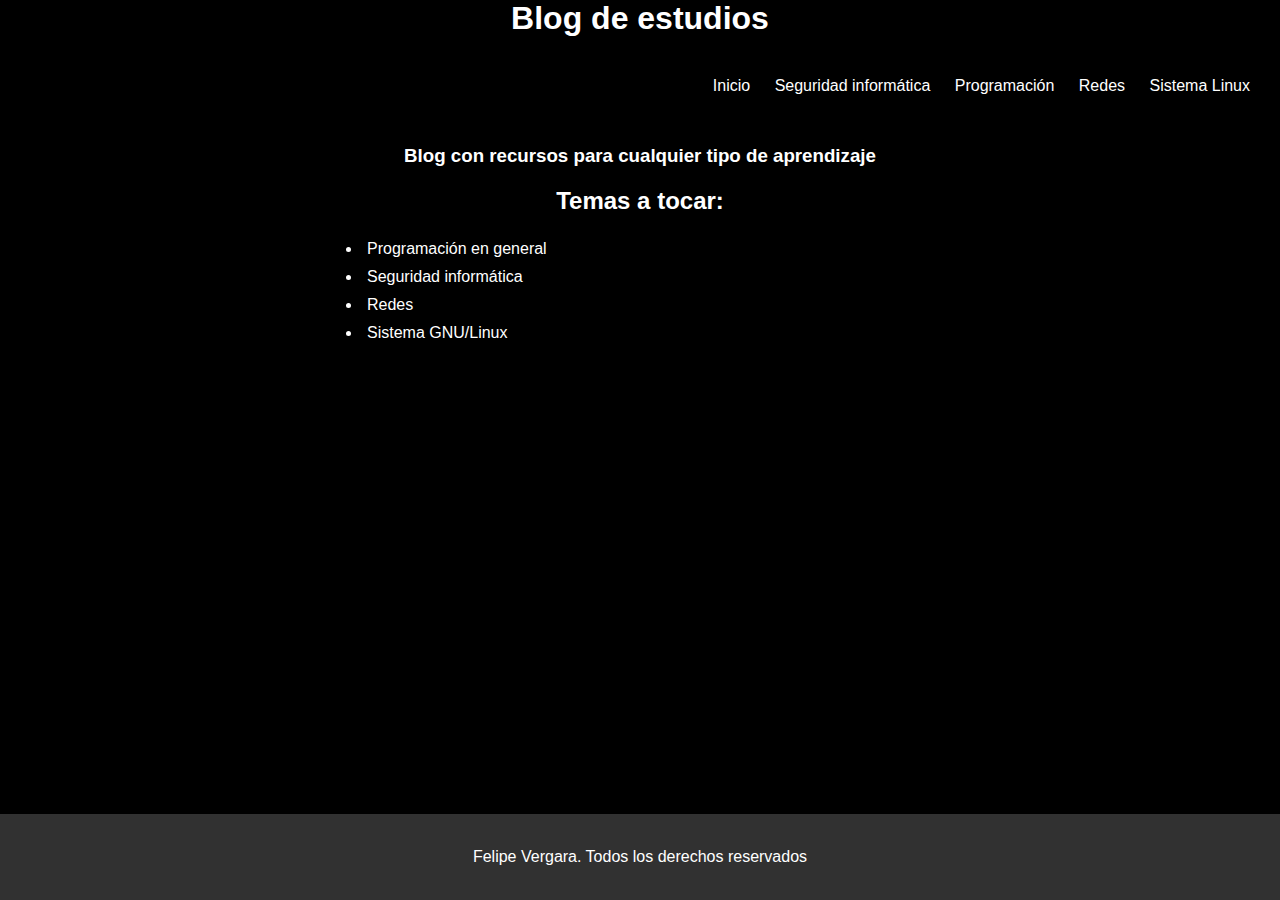
<file: Blog-personal/index.html>
<!DOCTYPE html>
<html lang="en">
<head>
    <meta charset="UTF-8">
    <meta name="viewport" content="width=device-width, initial-scale=1.0">
    <link rel="stylesheet" href="styles.css">
    <title>Blog</title>
</head>
<body>

    <header class="header__index">
        <div class="div__index">
            <h1>Blog de estudios</h1>
        </div>
    </header>

    <head>
        <div class="div__nav">
            <nav>
                <ul class="ul__nav">

                    <li>
                        <a href="index.html">Inicio</a>
                    </li>
                    <li>
                        <a href="seguridad.html">Seguridad informática</a>
                    </li>
                    <li>
                        <a href="programacion.html">Programación</a>
                    </li>
                    <li>
                        <a href="redes.html">Redes</a>
                    </li>
                    <li>
                        <a href="linux.html">Sistema Linux</a>
                    </li>

                </ul>
            </nav>
        </div>
    </head>

    <main class="main__index">

        <h3>Blog con recursos para cualquier tipo de aprendizaje</h3> 

        <h2>Temas a tocar:</h2>

        <section class="section__index">
            <ul>
                <li>Programación en general</li>
                <li>Seguridad informática</li>
                <li>Redes</li>
                <li>Sistema GNU/Linux</li>
            </ul>
        </section>

    </main>

    <footer class="footer">
        <p>Felipe Vergara. Todos los derechos reservados</p>
    </footer>

</body>
</html>
</file>
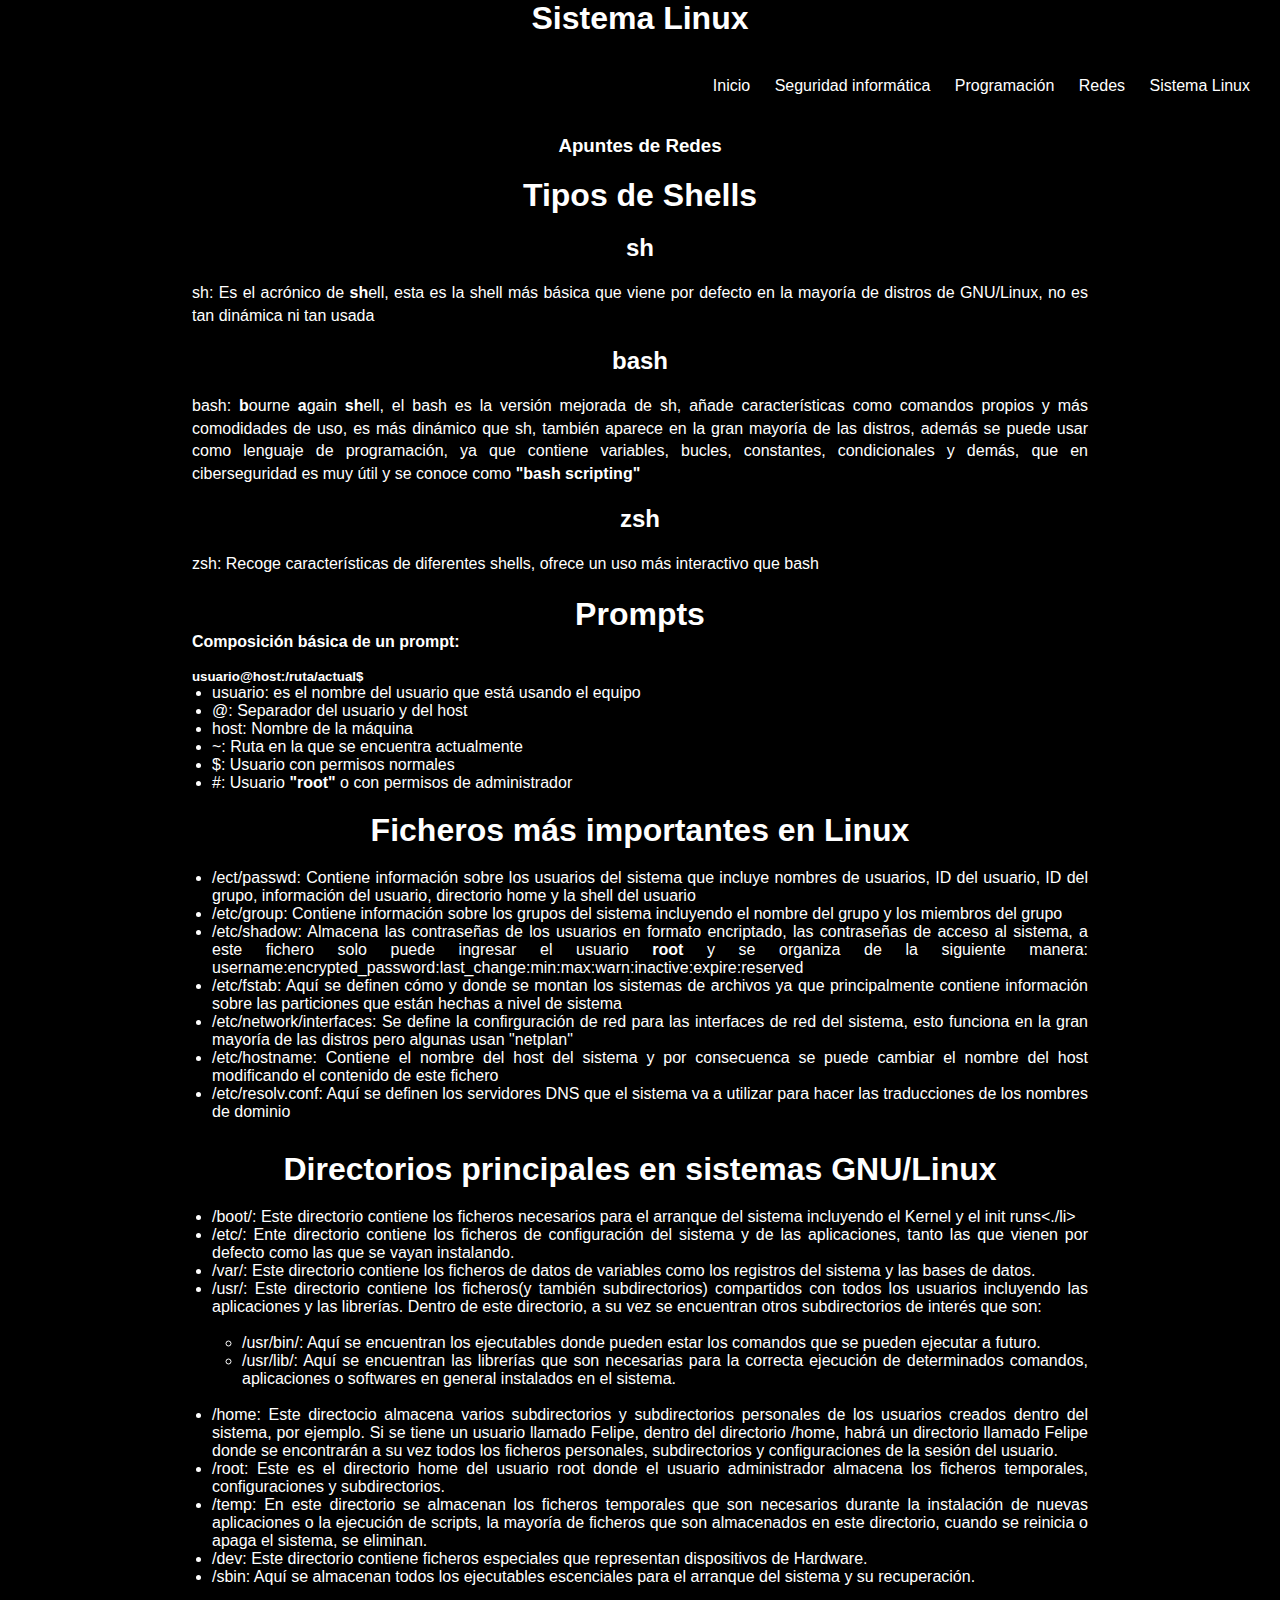
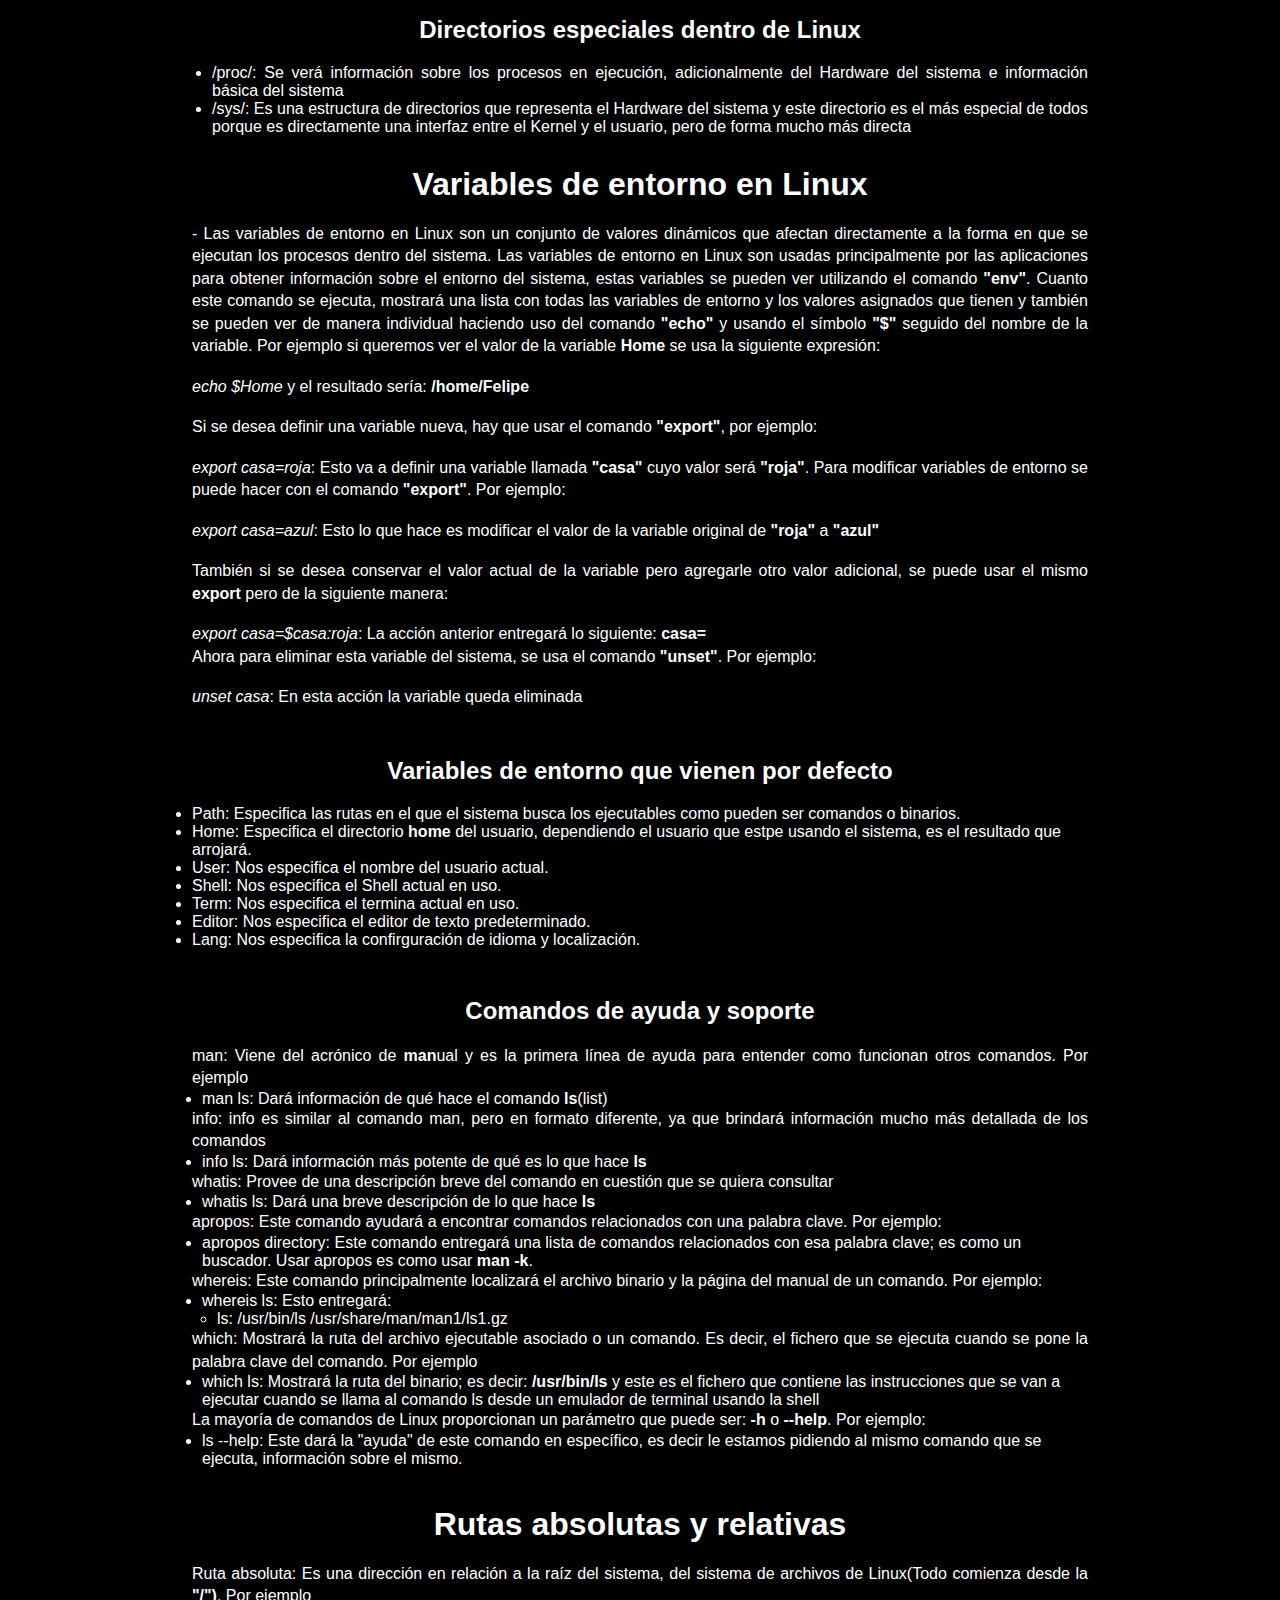
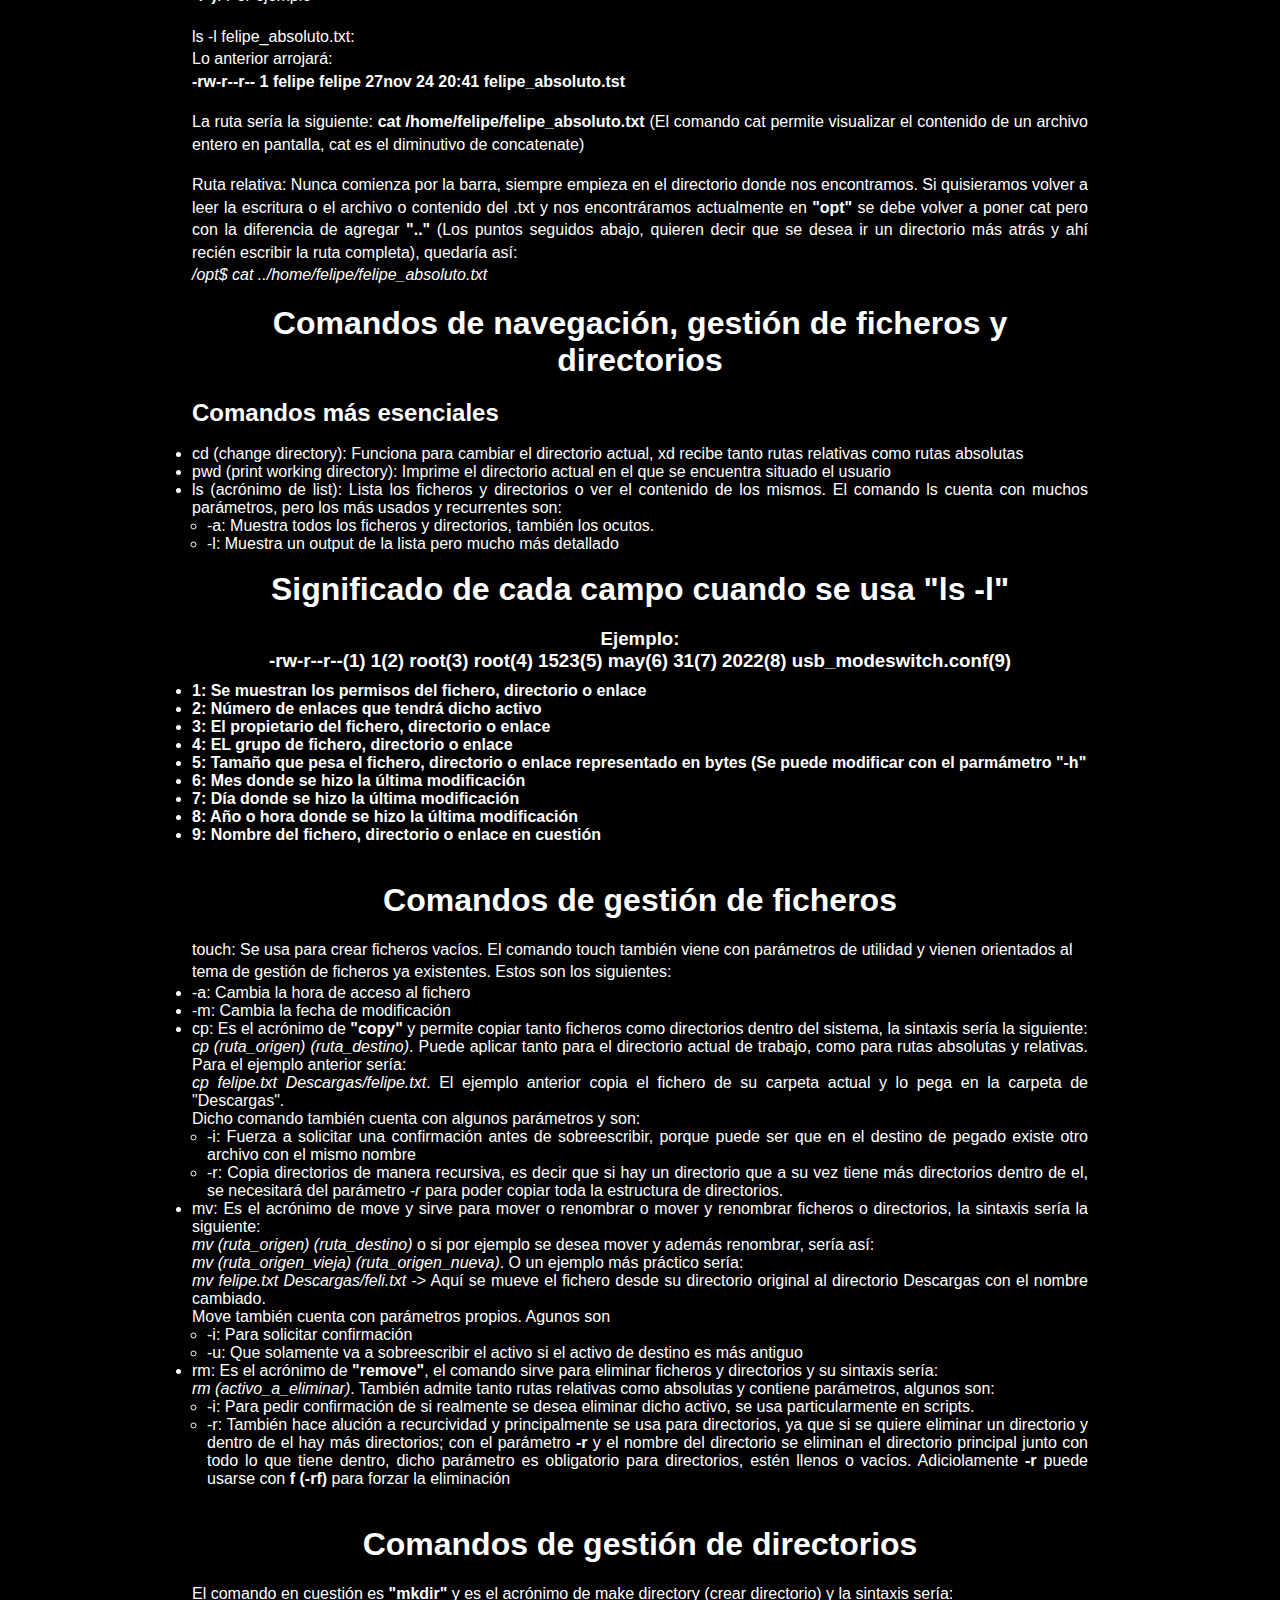
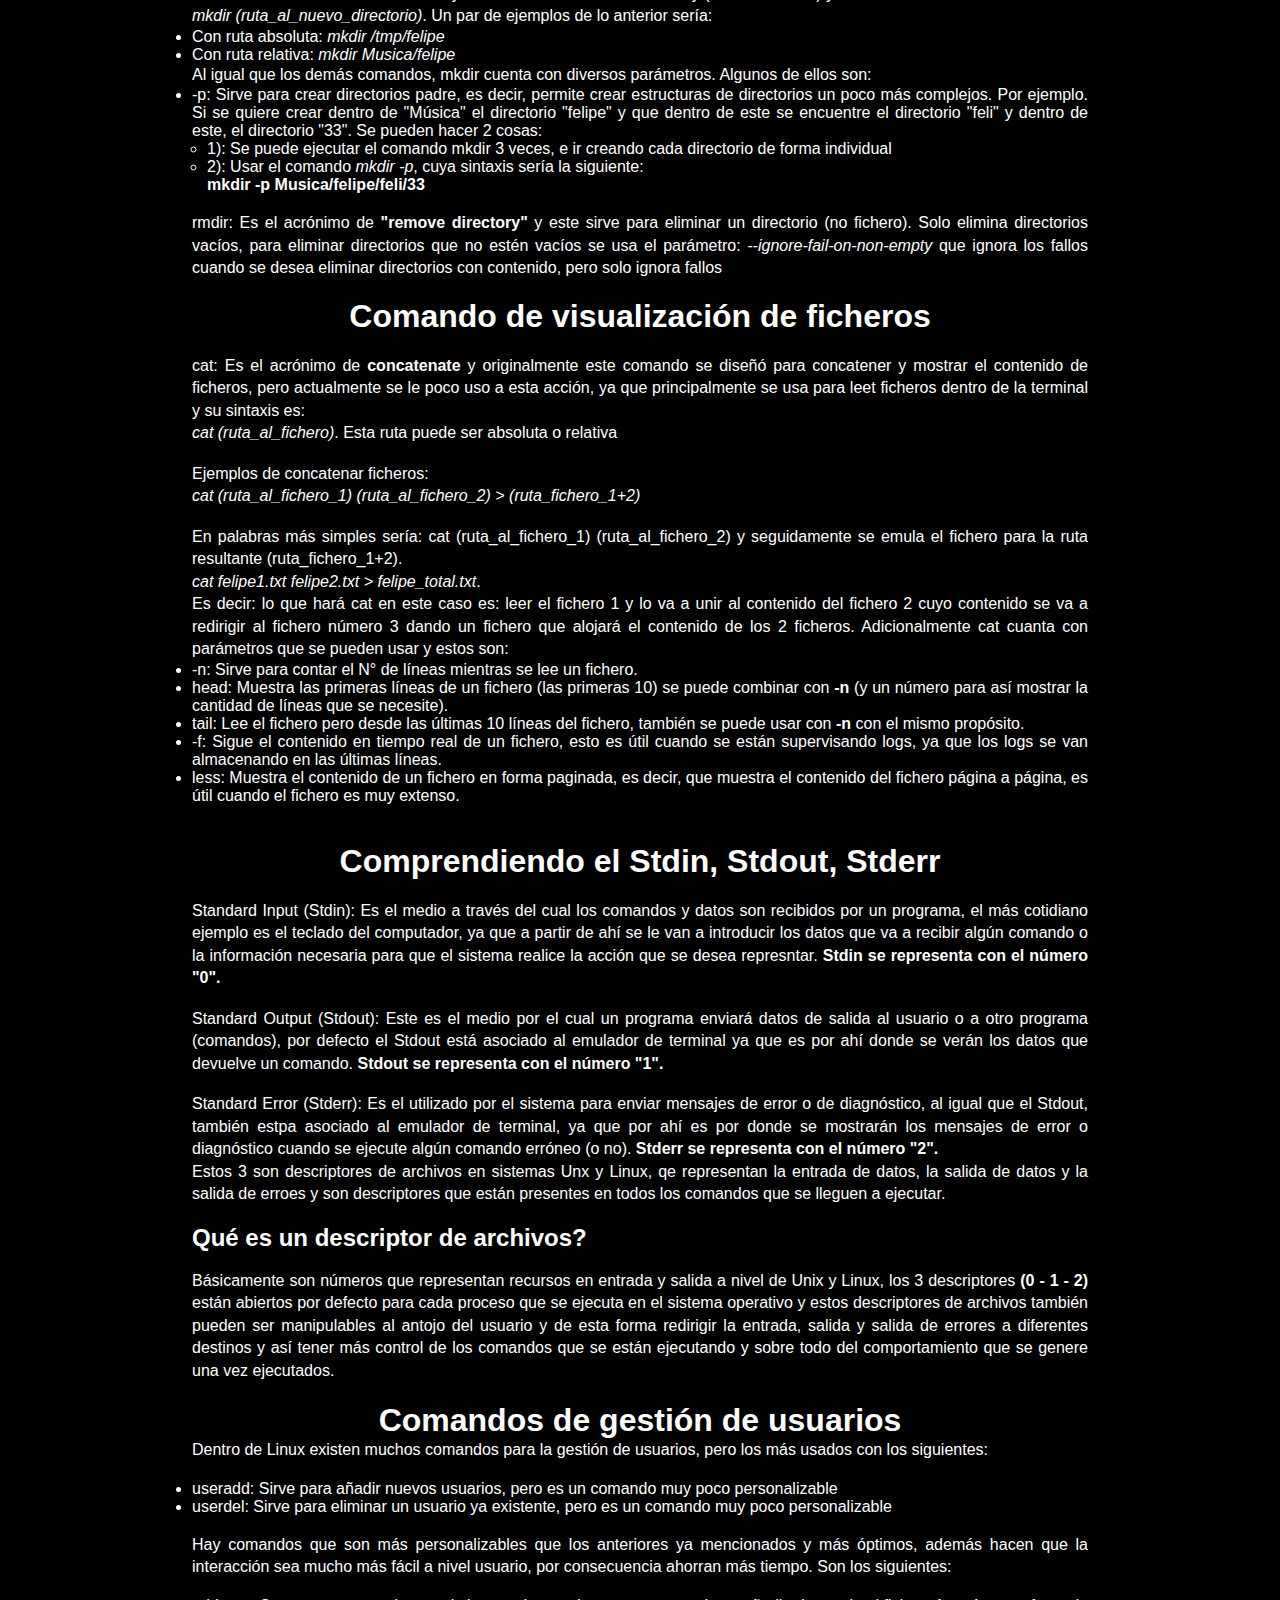
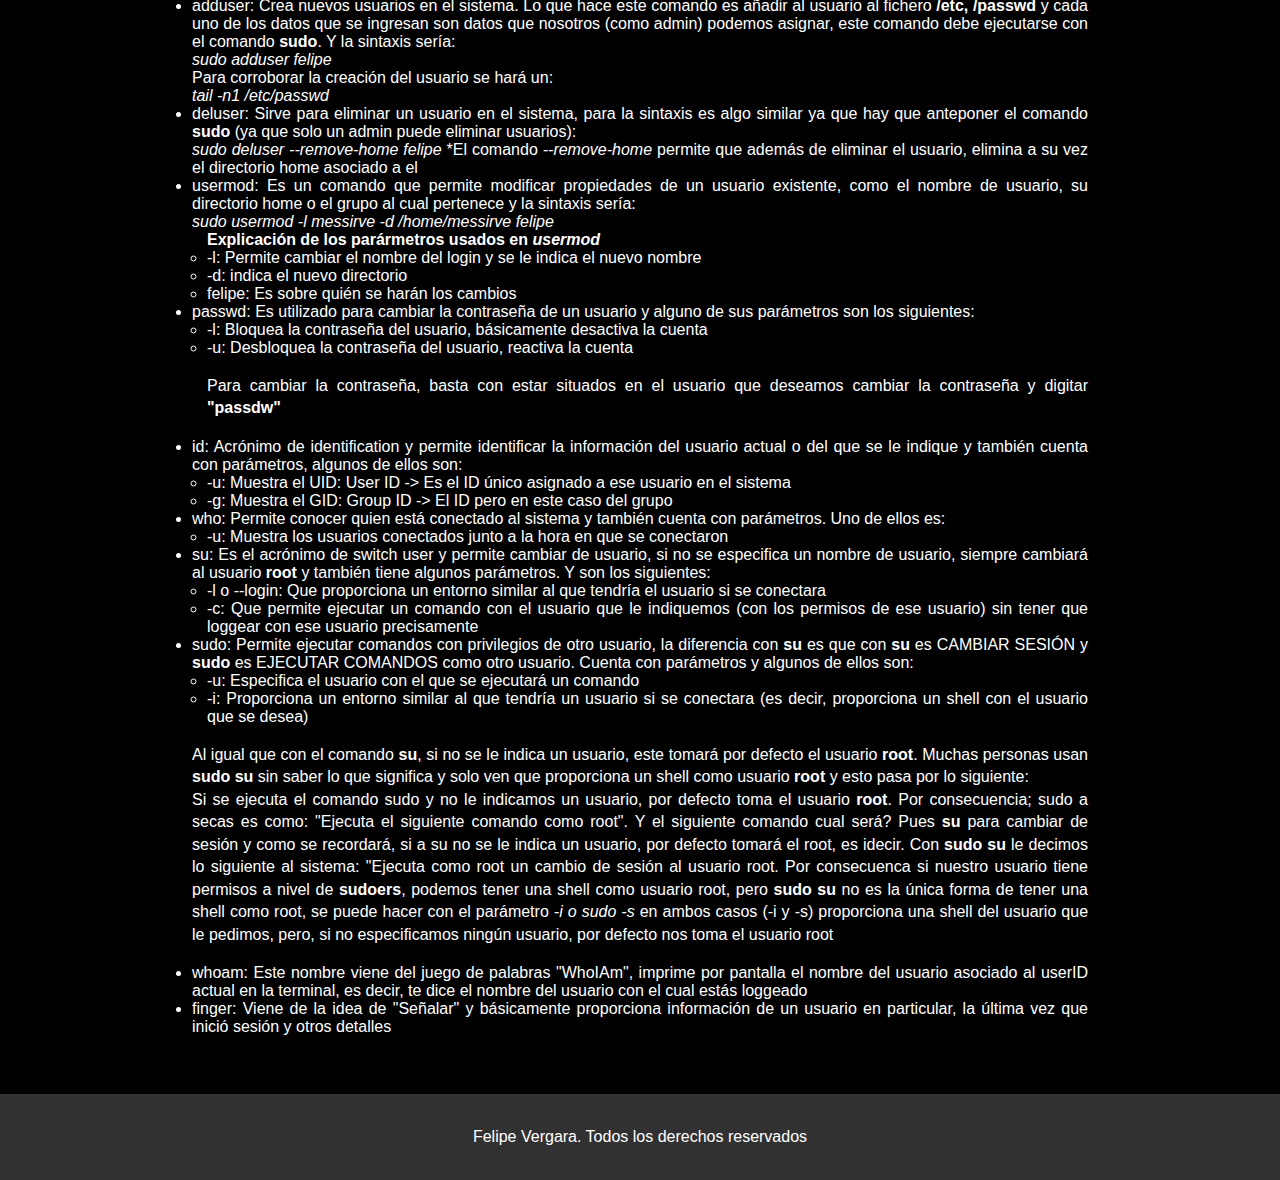
<file: Blog-personal/linux.html>
<!DOCTYPE html>
<html lang="en">
<head>
    <meta charset="UTF-8">
    <meta name="viewport" content="width=device-width, initial-scale=1.0">
    <link rel="stylesheet" href="styles.css">
    <title>Document</title>
</head>
<body>
    
    <header class="header__linux">
        <div class="div__linux">
            <h1>Sistema Linux</h1>
        </div>
    </header>

    <head>
        <div class="div__nav">
            <nav>
                <ul class="ul__nav">

                    <li>
                        <a href="index.html">Inicio</a>
                    </li>
                    <li>
                        <a href="seguridad.html">Seguridad informática</a>
                    </li>
                    <li>
                        <a href="programacion.html">Programación</a>
                    </li>
                    <li>
                        <a href="redes.html">Redes</a>
                    </li>
                    <li>
                        <a href="linux.html">Sistema Linux</a>
                    </li>

                </ul>
            </nav>
        </div>
    </head>

    <main class="main__linux">

        <h3>Apuntes de Redes</h3>

        <div class="div__container-shells">

            <div class="div__container-tipos-shells">
                <h1>Tipos de Shells</h1>
                <h2 class="div__title-shell">sh</h2>
                <p>sh: Es el acrónico de <b>sh</b>ell, esta es la shell más básica que viene por defecto en la mayoría de distros de GNU/Linux, no es tan dinámica ni tan usada</p>
            </div>

            <div class="div__container-tipos-shells">
                <h2 class="div__title-shell">bash</h2>
                <p>bash: <b>b</b>ourne <b>a</b>gain <b>sh</b>ell, el bash es la versión mejorada de sh, añade características como comandos propios y más comodidades de uso, es más dinámico que sh, también aparece en la gran mayoría de las distros, además se puede usar como lenguaje de programación, ya que contiene variables, bucles, constantes, condicionales y demás, que en ciberseguridad es muy útil y se conoce como <b>"bash scripting"</b></p>
            </div>

            <div class="div__container-tipos-shells">
                <h2 class="div__title-shell">zsh</h2>
                <p>zsh: Recoge características de diferentes shells, ofrece un uso más interactivo que bash</p>
            </div>

        </div>

        <section class="section__prompt">
            <div class="section__container-prompt">
                <h1>Prompts</h1>
                <h4>Composición básica de un prompt:</h4><br/>
                <h5>usuario@host:/ruta/actual$</h5>
                <ul>
                    <li>usuario: es el nombre del usuario que está usando el equipo</li>
                    <li>@: Separador del usuario y del host</li>
                    <li>host: Nombre de la máquina</li>
                    <li>~: Ruta en la que se encuentra actualmente</li>
                    <li>$: Usuario con permisos normales</li>
                    <li>#: Usuario <b>"root"</b> o con permisos de administrador</li>
                </ul>
            </div>
        </section>

        <section class="section__ficheros">
            <div class="section__container-ficheros">
                <h1>Ficheros más importantes en Linux</h1>
                <ul>
                    <li>/ect/passwd: Contiene información sobre los usuarios del sistema que incluye nombres de usuarios, ID del usuario, ID del grupo, información del usuario, directorio home y la shell del usuario</li>
                    <li>/etc/group: Contiene información sobre los grupos del sistema incluyendo el nombre del grupo y los miembros del grupo</li>
                    <li>/etc/shadow: Almacena las contraseñas de los usuarios en formato encriptado, las contraseñas de acceso al sistema, a este fichero solo puede ingresar el usuario <b>root</b> y se organiza de la siguiente manera: username:encrypted_password:last_change:min:max:warn:inactive:expire:reserved</li>
                    <li>/etc/fstab: Aquí se definen cómo y donde se montan los sistemas de archivos ya que principalmente contiene información sobre las particiones que están hechas a nivel de sistema</li>
                    <li>/etc/network/interfaces: Se define la confirguración de red para las interfaces de red del sistema, esto funciona en la gran mayoría de las distros pero algunas usan "netplan"</li>
                    <li>/etc/hostname: Contiene el nombre del host del sistema y por consecuenca se puede cambiar el nombre del host modificando el contenido de este fichero</li>
                    <li>/etc/resolv.conf: Aquí se definen los servidores DNS que el sistema va a utilizar para hacer las traducciones de los nombres de dominio</li>
                </ul>
            </div>
        </section>

        <section class="section__directorios">
            <div class="section__container-directorios">
                <h1>Directorios principales en sistemas GNU/Linux</h1>
                <ul>
                    <li>/boot/: Este directorio contiene los ficheros necesarios para el arranque del sistema incluyendo el Kernel y el init runs<./li>
                    <li>/etc/: Ente directorio contiene los ficheros de configuración del sistema y de las aplicaciones, tanto las que vienen por defecto como las que se vayan instalando.</li>
                    <li>/var/: Este directorio contiene los ficheros de datos de variables como los registros del sistema y las bases de datos.</li>
                    <li>/usr/: Este directorio contiene los ficheros(y también subdirectorios) compartidos con todos los usuarios incluyendo las aplicaciones y las librerías. Dentro de este directorio, a su vez se encuentran otros subdirectorios de interés que son:</li><br/>
                    <ul class="ul__directorios">
                        <li>/usr/bin/: Aquí se encuentran los ejecutables donde pueden estar los comandos que se pueden ejecutar a futuro.</li>
                        <li>/usr/lib/: Aquí se encuentran las librerías que son necesarias para la correcta ejecución de determinados comandos, aplicaciones o softwares en general instalados en el sistema.</li>
                    </ul><br/>
                    <li>/home: Este directocio almacena varios subdirectorios y subdirectorios personales de los usuarios creados dentro del sistema, por ejemplo. Si se tiene un usuario llamado Felipe, dentro del directorio /home, habrá un directorio llamado Felipe donde se encontrarán a su vez todos los ficheros personales, subdirectorios y configuraciones de la sesión del usuario.</li>
                    <li>/root: Este es el directorio home del usuario root donde el usuario administrador almacena los ficheros temporales, configuraciones y subdirectorios.</li>
                    <li>/temp: En este directorio se almacenan los ficheros temporales que son necesarios durante la instalación de nuevas aplicaciones o la ejecución de scripts, la mayoría de ficheros que son almacenados en este directorio, cuando se reinicia o apaga el sistema, se eliminan.</li>
                    <li>/dev: Este directorio contiene ficheros especiales que representan dispositivos de Hardware.</li>
                    <li>/sbin: Aquí se almacenan todos los ejecutables escenciales para el arranque del sistema y su recuperación.</li>
                </ul>
                <h2>Directorios especiales dentro de Linux</h2>
                <ul>
                    <li>/proc/: Se verá información sobre los procesos en ejecución, adicionalmente del Hardware del sistema e información básica del sistema</li>
                    <li>/sys/: Es una estructura de directorios que representa el Hardware del sistema y este directorio es el más especial de todos porque es directamente una interfaz entre el Kernel y el usuario, pero de forma mucho más directa</li>
                </ul>
            </div>
        </section>

        <section class="section__variables">
            <div class="section__container-variables">
                <h1>Variables de entorno en Linux</h1>
                <p>- Las variables de entorno en Linux son un conjunto de valores dinámicos que afectan directamente a la forma en que se ejecutan los procesos dentro del sistema. Las variables de entorno en Linux son usadas principalmente por las aplicaciones para obtener información sobre el entorno del sistema, estas variables se pueden ver utilizando el comando <b>"env"</b>. Cuanto este comando se ejecuta, mostrará una lista con todas las variables de entorno y los valores asignados que tienen y también se pueden ver de manera individual haciendo uso del comando <b>"echo"</b> y usando el símbolo <b>"$"</b> seguido del nombre de la variable. Por ejemplo si queremos ver el valor de la variable <b>Home</b> se usa la siguiente expresión:</p><br>
                <p><i>echo $Home</i> y el resultado sería: <b>/home/Felipe</b></p><br>
                <p>Si se desea definir una variable nueva, hay que usar el comando <b>"export"</b>, por ejemplo:</p><br>
                <p><i>export casa=roja</i>: Esto va a definir una variable llamada <b>"casa"</b> cuyo valor será <b>"roja"</b>. Para modificar variables de entorno se puede hacer con el comando <b>"export"</b>. Por ejemplo:</p><br>
                <p><i>export casa=azul</i>: Esto lo que hace es modificar el valor de la variable original de <b>"roja"</b> a <b>"azul"</b></p><br>
                <p>También si se desea conservar el valor actual de la variable pero agregarle otro valor adicional, se puede usar el mismo <b>export</b> pero de la siguiente manera:</p><br>
                <p><i>export casa=$casa:roja</i>: La acción anterior entregará lo siguiente: <b>casa=<azul:roja></azul:roja></b></p>
                <p>Ahora para eliminar esta variable del sistema, se usa el comando <b>"unset"</b>. Por ejemplo:</p><br>
                <p><i>unset casa</i>: En esta acción la variable queda eliminada</p><br>
                <h2>Variables de entorno que vienen por defecto</h2>
                <ul>
                    <li>Path: Especifica las rutas en el que el sistema busca los ejecutables como pueden ser comandos o binarios.</li>
                    <li>Home: Especifica el directorio <b>home</b> del usuario, dependiendo el usuario que estpe usando el sistema, es el resultado que arrojará.</li>
                    <li>User: Nos especifica el nombre del usuario actual.</li>
                    <li>Shell: Nos especifica el Shell actual en uso.</li>
                    <li>Term: Nos especifica el termina actual en uso.</li>
                    <li>Editor: Nos especifica el editor de texto predeterminado.</li>
                    <li>Lang: Nos especifica la confirguración de idioma y localización.</li>
                </ul><br>
                <h2>Comandos de ayuda y soporte</h2>
                <p>man: Viene del acrónico de <b>man</b>ual y es la primera línea de ayuda para entender como funcionan otros comandos. Por ejemplo</p>
                <ul class="ul__principal">
                    <li>man ls: Dará información de qué hace el comando <b>ls</b>(list)</li>
                </ul>
                <p>info: info es similar al comando man, pero en formato diferente, ya que brindará información mucho más detallada de los comandos</p>
                <ul class="ul__principal">
                    <li>info ls: Dará información más potente de qué es lo que hace <b>ls</b></li>
                </ul>
                <p>whatis: Provee de una descripción breve del comando en cuestión que se quiera consultar</p>
                <ul class="ul__principal">
                    <li>whatis ls: Dará una breve descripción de lo que hace <b>ls</b></li>
                </ul>
                <p>apropos: Este comando ayudará a encontrar comandos relacionados con una palabra clave. Por ejemplo:</p>
                <ul class="ul__principal">
                    <li>apropos directory: Este comando entregará una lista de comandos relacionados con esa palabra clave; es como un buscador. Usar apropos es como usar <b>man -k</b>.</li>
                </ul>
                <p>whereis: Este comando principalmente localizará el archivo binario y la página del manual de un comando. Por ejemplo:</p>
                <ul class="ul__principal">
                    <li>whereis ls: Esto entregará:</li>
                    <ul class="ul__comandos">
                        <li>ls: /usr/bin/ls  /usr/share/man/man1/ls1.gz</li>
                    </ul>
                </ul>
                <p>which: Mostrará la ruta del archivo ejecutable asociado o un comando. Es decir, el fichero que se ejecuta cuando se pone la palabra clave del comando. Por ejemplo</p>
                <ul class="ul__principal">
                    <li>which ls: Mostrará la ruta del binario; es decir: <b>/usr/bin/ls</b> y este es el fichero que contiene las instrucciones que se van a ejecutar cuando se llama al comando ls desde un emulador de terminal usando la shell</li>
                </ul>
                <p>La mayoría de comandos de Linux proporcionan un parámetro que puede ser: <b>-h</b> o <b>--help</b>. Por ejemplo:</p>
                <ul class="ul__principal">
                    <li>ls --help: Este dará la "ayuda" de este comando en específico, es decir le estamos pidiendo al mismo comando que se ejecuta, información sobre el mismo.</li>
                </ul>
            </div>
        </section><br>

        <section class="section__rutasAbsolutas">
            <div class="section__container-rutasAbsolutas">
                <h1>Rutas absolutas y relativas</h1>
                <p>Ruta absoluta: Es una dirección en relación a la raíz del sistema, del sistema de archivos de Linux(Todo comienza desde la <b>"/")</b>. Por ejemplo</p><br>
                <p>ls -l felipe_absoluto.txt:</p>
                <p>Lo anterior arrojará: <br><b>-rw-r--r-- 1 felipe felipe 27nov 24 20:41 felipe_absoluto.tst</b></p><br>
                <p>La ruta sería la siguiente: <b>cat /home/felipe/felipe_absoluto.txt</b> (El comando cat permite visualizar el contenido de un archivo entero en pantalla, cat es el diminutivo de concatenate)</p><br>
                <p>Ruta relativa: Nunca comienza por la barra, siempre empieza en el directorio donde nos encontramos. Si quisieramos volver a leer la escritura o el archivo o contenido del .txt y nos encontráramos actualmente en <b>"opt"</b> se debe volver a poner cat pero con la diferencia de agregar <b>".."</b> (Los puntos seguidos abajo, quieren decir que se desea ir un directorio más atrás y ahí recién escribir la ruta completa), quedaría así: <br><i>/opt$ cat ../home/felipe/felipe_absoluto.txt</i></p>
            </div>
        </section><br>

        <section class="section__comandosNavegacion">
            <div class="section__container-comandosNavegacion">
                <h1>Comandos de navegación, gestión de ficheros y directorios</h1>
                <h2>Comandos más esenciales</h2><br>
                <ul>
                    <li>cd (change directory): Funciona para cambiar el directorio actual, xd recibe tanto rutas relativas como rutas absolutas</li>
                    <li>pwd (print working directory): Imprime el directorio actual en el que se encuentra situado el usuario</li>
                    <li>ls (acrónimo de list): Lista los ficheros y directorios o ver el contenido de los mismos. El comando ls cuenta con muchos parámetros, pero los más usados y recurrentes son:</li>
                    <ul>
                        <li class="li__comandosNavegacion">-a: Muestra todos los ficheros y directorios, también los ocutos.</li>
                        <li class="li__comandosNavegacion">-l: Muestra un output de la lista pero mucho más detallado</li>
                    </ul>
                </ul>
            </div><br>

            <div class="section__container-comandosNavegacion">
                <h1>Significado de cada campo cuando se usa <b>"ls -l"</b></h1>
                <h3>Ejemplo: <br>-rw-r--r--(1) 1(2) root(3) root(4) 1523(5) may(6) 31(7) 2022(8) usb_modeswitch.conf(9)</h3>
                <ul>
                    <li><h4>1: Se muestran los permisos del fichero, directorio o enlace</h4></li>
                    <li><h4>2: Número de enlaces que tendrá dicho activo</h4></li>
                    <li><h4>3: El propietario del fichero, directorio o enlace</h4></li>
                    <li><h4>4: EL grupo de fichero, directorio o enlace</h4></li>
                    <li><h4>5: Tamaño que pesa el fichero, directorio o enlace representado en bytes (Se puede modificar con el parmámetro "-h"</h4></li>
                    <li><h4>6: Mes donde se hizo la última modificación</h4></li>
                    <li><h4>7: Día donde se hizo la última modificación</h4></li>
                    <li><h4>8: Año o hora donde se hizo la última modificación</h4></li>
                    <li><h4>9: Nombre del fichero, directorio o enlace en cuestión</h4></li>
                </ul>
            </div>
        </section><br>

        <section class="section__gestionFicheros">
            <div class="section__container-gestionFicheros">
                <h1>Comandos de gestión de ficheros</h1>
                <p>touch: Se usa para crear ficheros vacíos. El comando touch también viene con parámetros de utilidad y vienen orientados al tema de gestión de ficheros ya existentes. Estos son los siguientes:</p>
                <ul>
                    <li>-a: Cambia la hora de acceso al fichero</li>
                    <li>-m: Cambia la fecha de modificación</li>
                    <li>cp: Es el acrónimo de <b>"copy"</b> y permite copiar tanto ficheros como directorios dentro del sistema, la sintaxis sería la siguiente: <br><i>cp (ruta_origen) (ruta_destino)</i>. Puede aplicar tanto para el directorio actual de trabajo, como para rutas absolutas y relativas. Para el ejemplo anterior sería: <br> <i>cp felipe.txt Descargas/felipe.txt</i>. El ejemplo anterior copia el fichero de su carpeta actual y lo pega en la carpeta de "Descargas". <br>Dicho comando también cuenta con algunos parámetros y son:</li>
                    <ul class="ul__section-container__gestionFicheros">
                        <li>-i: Fuerza a solicitar una confirmación antes de sobreescribir, porque puede ser que en el destino de pegado existe otro archivo con el mismo nombre</li>
                        <li>-r: Copia directorios de manera recursiva, es decir que si hay un directorio que a su vez tiene más directorios dentro de el, se necesitará del parámetro <i>-r</i> para poder copiar toda la estructura de directorios.</li>
                    </ul>
                    <li>mv: Es el acrónimo de move y sirve para mover o renombrar o mover y renombrar ficheros o directorios, la sintaxis sería la siguiente: <br><i>mv (ruta_origen) (ruta_destino)</i> o si por ejemplo se desea mover y además renombrar, sería así: <br><i>mv (ruta_origen_vieja) (ruta_origen_nueva)</i>. O un ejemplo más práctico sería: <br><i>mv felipe.txt Descargas/feli.txt</i> -> Aquí se mueve el fichero desde su directorio original al directorio Descargas con el nombre cambiado. <br>Move también cuenta con parámetros propios. Agunos son</li>
                    <ul class="ul__section-container__gestionFicheros">
                        <li>-i: Para solicitar confirmación</li>
                        <li>-u: Que solamente va a sobreescribir el activo si el activo de destino es más antiguo</li>
                    </ul>
                    <li>rm: Es el acrónimo de <b>"remove"</b>, el comando sirve para eliminar ficheros y directorios y su sintaxis sería: <br> <i>rm (activo_a_eliminar)</i>. También admite tanto rutas relativas como absolutas y contiene parámetros, algunos son:</li>
                    <ul class="ul__section-container__gestionFicheros">
                        <li>-i: Para pedir confirmación de si realmente se desea eliminar dicho activo, se usa particularmente en scripts.</li>
                        <li>-r: También hace alución a recurcividad y principalmente se usa para directorios, ya que si se quiere eliminar un directorio y dentro de el hay más directorios; con el parámetro <b>-r</b> y el nombre del directorio se eliminan el directorio principal junto con todo lo que tiene dentro, dicho parámetro es obligatorio para directorios, estén llenos o vacíos. Adiciolamente <b>-r</b> puede usarse con <b>f (-rf)</b> para forzar la eliminación</li>
                    </ul>
                </ul>
            </div>
        </section><br>

        <section class="section__gestionDirectorios">
            <div class="section__container-gestionDirectorios">
                <h1>Comandos de gestión de directorios</h1>
                <p>El comando en cuestión es <b>"mkdir"</b> y es el acrónimo de make directory (crear directorio) y la sintaxis sería: <br> <i>mkdir (ruta_al_nuevo_directorio)</i>. Un par de ejemplos de lo anterior sería:</p>
                <ul>
                    <li>Con ruta absoluta: <i>mkdir /tmp/felipe</i></li>
                    <li>Con ruta relativa: <i>mkdir Musica/felipe</i></li>
                </ul>
                <p>Al igual que los demás comandos, mkdir cuenta con diversos parámetros. Algunos de ellos son:</p>
                <ul>
                    <li>-p: Sirve para crear directorios padre, es decir, permite crear estructuras de directorios un poco más complejos. Por ejemplo. Si se quiere crear dentro de "Música" el directorio "felipe" y que dentro de este se encuentre el directorio "feli" y dentro de este, el directorio "33". Se pueden hacer 2 cosas:</li>
                    <ul class="ul__section-container__gestionDirectorios">
                        <li>1): Se puede ejecutar el comando mkdir 3 veces, e ir creando cada directorio de forma individual</li>
                        <li>2): Usar el comando <i>mkdir -p</i>, cuya sintaxis sería la siguiente: <br> <b>mkdir -p Musica/felipe/feli/33</b></li>
                    </ul>
                </ul><br>
                <p>rmdir: Es el acrónimo de <b>"remove directory"</b> y este sirve para eliminar un directorio (no fichero). Solo elimina directorios vacíos, para eliminar directorios que no estén vacíos se usa el parámetro: <i>--ignore-fail-on-non-empty</i> que ignora los fallos cuando se desea eliminar directorios con contenido, pero solo ignora fallos</p>
            </div>
        </section><br>

        <section class="section__comandosVisualizacion">
            <div class="section__container-comandosVisualizacion">
                <h1>Comando de visualización de ficheros</h1>
                <p>cat: Es el acrónimo de <b>concatenate</b> y originalmente este comando se diseñó para concatener y mostrar el contenido de ficheros, pero actualmente se le poco uso a esta acción, ya que principalmente se usa para leet ficheros dentro de la terminal y su sintaxis es: <br> <i>cat (ruta_al_fichero)</i>. Esta ruta puede ser absoluta o relativa</p><br>
                <p>Ejemplos de concatenar ficheros: <br> <i>cat (ruta_al_fichero_1) (ruta_al_fichero_2) > (ruta_fichero_1+2)</i></p><br>
                <p>En palabras más simples sería: cat (ruta_al_fichero_1) (ruta_al_fichero_2) y seguidamente se emula el fichero para la ruta resultante (ruta_fichero_1+2). <br> <i>cat felipe1.txt felipe2.txt > felipe_total.txt</i>. <br>Es decir: lo que hará cat en este caso es: leer el fichero 1 y lo va a unir al contenido del fichero 2 cuyo contenido se va a redirigir al fichero número 3 dando un fichero que alojará el contenido de los 2 ficheros. Adicionalmente cat cuanta con parámetros que se pueden usar y estos son:</p>
                <ul>
                    <li>-n: Sirve para contar el N° de líneas mientras se lee un fichero.</li>
                    <li>head: Muestra las primeras líneas de un fichero (las primeras 10) se puede combinar con <b>-n</b> (y un número para así mostrar la cantidad de líneas que se necesite).</li>
                    <li>tail: Lee el fichero pero desde las últimas 10 líneas del fichero, también se puede usar con <b>-n</b> con el mismo propósito.</li>
                    <li>-f: Sigue el contenido en tiempo real de un fichero, esto es útil cuando se están supervisando logs, ya que los logs se van almacenando en las últimas líneas.</li>
                    <li>less: Muestra el contenido de un fichero en forma paginada, es decir, que muestra el contenido del fichero página a página, es útil cuando el fichero es muy extenso.</li>
                </ul>
            </div>
        </section><br>

        <section class="section__sistemasPuts">
            <div class="section__container-sistemasPuts">
                <h1>Comprendiendo el Stdin, Stdout, Stderr</h1>
                <p>Standard Input (Stdin): Es el medio a través del cual los comandos y datos son recibidos por un programa, el más cotidiano ejemplo es el teclado del computador, ya que a partir de ahí se le van a introducir los datos que va a recibir algún comando o la información necesaria para que el sistema realice la acción que se desea represntar. <b>Stdin se representa con el número "0".</b></p><br>
                <p>Standard Output (Stdout): Este es el medio por el cual un programa enviará datos de salida al usuario o a otro programa (comandos), por defecto el Stdout está asociado al emulador de terminal ya que es por ahí donde se verán los datos que devuelve un comando. <b>Stdout se representa con el número "1".</b></p><br>
                <p>Standard Error (Stderr): Es el utilizado por el sistema para enviar mensajes de error o de diagnóstico, al igual que el Stdout, también estpa asociado al emulador de terminal, ya que por ahí es por donde se mostrarán los mensajes de error o diagnóstico cuando se ejecute algún comando erróneo (o no). <b>Stderr se representa con el número "2".</b><br>Estos 3 son descriptores de archivos en sistemas Unx y Linux, qe representan la entrada de datos, la salida de datos y la salida de erroes y son descriptores que están presentes en todos los comandos que se lleguen a ejecutar.</p><br>
                <h2>Qué es un descriptor de archivos?</h2><br>
                <p>Básicamente son números que representan recursos en entrada y salida a nivel de Unix y Linux, los 3 descriptores <b>(0 - 1 - 2)</b> están abiertos por defecto para cada proceso que se ejecuta en el sistema operativo y estos descriptores de archivos también pueden ser manipulables al antojo del usuario y de esta forma redirigir la entrada, salida y salida de errores a diferentes destinos y así tener más control de los comandos que se están ejecutando y sobre todo del comportamiento que se genere una vez ejecutados.</p>
            </div>
        </section>

        <section class="section__gestionUsuarios">
            <div class="section__container-gestionUsuarios">
                <h1>Comandos de gestión de usuarios</h1>
                <p>Dentro de Linux existen muchos comandos para la gestión de usuarios, pero los más usados con los siguientes:</p><br>
                <ul>
                    <li>useradd: Sirve para añadir nuevos usuarios, pero es un comando muy poco personalizable</li>
                    <li>userdel: Sirve para eliminar un usuario ya existente, pero es un comando muy poco personalizable</li>
                </ul><br>
                <p>Hay comandos que son más personalizables que los anteriores ya mencionados y más óptimos, además hacen que la interacción sea mucho más fácil a nivel usuario, por consecuencia ahorran más tiempo. Son los siguientes:</p><br>
                <ul>
                    <li>adduser: Crea nuevos usuarios en el sistema. Lo que hace este comando es añadir al usuario al fichero <b>/etc, /passwd</b> y cada uno de los datos que se ingresan son datos que nosotros (como admin) podemos asignar, este comando debe ejecutarse con el comando <b>sudo</b>. Y la sintaxis sería: <br> <i>sudo adduser felipe</i><br> Para corroborar la creación del usuario se hará un: <br><i>tail -n1 /etc/passwd</i></li>
                    <li>deluser: Sirve para eliminar un usuario en el sistema, para la sintaxis es algo similar ya que hay que anteponer el comando <b>sudo</b> (ya que solo un admin puede eliminar usuarios): <br><i>sudo deluser --remove-home felipe</i> *El comando <i>--remove-home</i> permite que además de eliminar el usuario, elimina a su vez el directorio home asociado a el</li>
                    <li>usermod: Es un comando que permite modificar propiedades de un usuario existente, como el nombre de usuario, su directorio home o el grupo al cual pertenece y la sintaxis sería: <br><i>sudo usermod -l messirve -d /home/messirve felipe</i></li>
                    <ul class="ul__container-gestionUsuarios">
                        <h4>Explicación de los parármetros usados en <i>usermod</i></h4>
                        <li>-l: Permite cambiar el nombre del login y se le indica el nuevo nombre</li>
                        <li>-d: indica el nuevo directorio</li>
                        <li>felipe: Es sobre quién se harán los cambios</li>
                    </ul>
                    <li>passwd: Es utilizado para cambiar la contraseña de un usuario y alguno de sus parámetros son los siguientes:</li>
                    <ul class="ul__container-gestionUsuarios">
                        <li>-l: Bloquea la contraseña del usuario, básicamente desactiva la cuenta</li>
                        <li>-u: Desbloquea la contraseña del usuario, reactiva la cuenta</li><br>
                        <p>Para cambiar la contraseña, basta con estar situados en el usuario que deseamos cambiar la contraseña y digitar <b>"passdw"</b></p><br>
                    </ul>
                    <li>id: Acrónimo de identification y permite identificar la información del usuario actual o del que se le indique y también cuenta con parámetros, algunos de ellos son:</li>
                    <ul class="ul__container-gestionUsuarios">
                        <li>-u: Muestra el UID: User ID -> Es el ID único asignado a ese usuario en el sistema</li>
                        <li>-g: Muestra el GID: Group ID -> El ID pero en este caso del grupo</li>
                    </ul>
                    <li>who: Permite conocer quien está conectado al sistema y también cuenta con parámetros. Uno de ellos es:</li>
                    <ul class="ul__container-gestionUsuarios">
                        <li>-u: Muestra los usuarios conectados junto a la hora en que se conectaron</li>
                    </ul>
                    <li>su: Es el acrónimo de switch user y permite cambiar de usuario, si no se especifica un nombre de usuario, siempre cambiará al usuario <b>root</b> y también tiene algunos parámetros. Y son los siguientes:</li>
                    <ul class="ul__container-gestionUsuarios">
                        <li>-l o --login: Que proporciona un entorno similar al que tendría el usuario si se conectara</li>
                        <li>-c: Que permite ejecutar un comando con el usuario que le indiquemos (con los permisos de ese usuario) sin tener que loggear con ese usuario precisamente</li>
                    </ul>
                    <li>sudo: Permite ejecutar comandos con privilegios de otro usuario, la diferencia con <b>su</b> es que con <b>su</b> es CAMBIAR SESIÓN y <b>sudo</b> es EJECUTAR COMANDOS como otro usuario. Cuenta con parámetros y algunos de ellos son:</li>
                    <ul class="ul__container-gestionUsuarios">
                        <li>-u: Especifica el usuario con el que se ejecutará un comando</li>
                        <li>-i: Proporciona un entorno similar al que tendría un usuario si se conectara (es decir, proporciona un shell con el usuario que se desea)</li>
                    </ul><br>
                    <p>Al igual que con el comando <b>su</b>, si no se le indica un usuario, este tomará por defecto el usuario <b>root</b>. Muchas personas usan <b>sudo su</b> sin saber lo que significa y solo ven que proporciona un shell como usuario <b>root</b> y esto pasa por lo siguiente: <br>Si se ejecuta el comando sudo y no le indicamos un usuario, por defecto toma el usuario <b>root</b>. Por consecuencia; sudo a secas es como: "Ejecuta el siguiente comando como root". Y el siguiente comando cual será? Pues <b>su</b> para cambiar de sesión y como se recordará, si a su no se le indica un usuario, por defecto tomará el root, es idecir. Con <b>sudo su</b> le decimos lo siguiente al sistema: "Ejecuta como root un cambio de sesión al usuario root. Por consecuenca si nuestro usuario tiene permisos a nivel de <b>sudoers</b>, podemos tener una shell como usuario root, pero <b>sudo su</b> no es la única forma de tener una shell como root, se puede hacer con el parámetro <i>-i o sudo -s</i> en ambos casos (-i y -s) proporciona una shell del usuario que le pedimos, pero, si no especificamos ningún usuario, por defecto nos toma el usuario root</p><br>
                    <li>whoam: Este nombre viene del juego de palabras "WhoIAm", imprime por pantalla el nombre del usuario asociado al userID actual en la terminal, es decir, te dice el nombre del usuario con el cual estás loggeado</li>
                    <li>finger: Viene de la idea de "Señalar" y básicamente proporciona información de un usuario en particular, la última vez que inició sesión y otros detalles</li>
                </ul>
            </div>
        </section>

    </main>

    <footer class="footer">
        <p>Felipe Vergara. Todos los derechos reservados</p>
    </footer>

    <div class="go-top-container">
        <div class="go-top-button">
            <h1>Up</h1>
        </div>
    </div>

    <script src="index.js"></script>

</body>
</html>
</file>
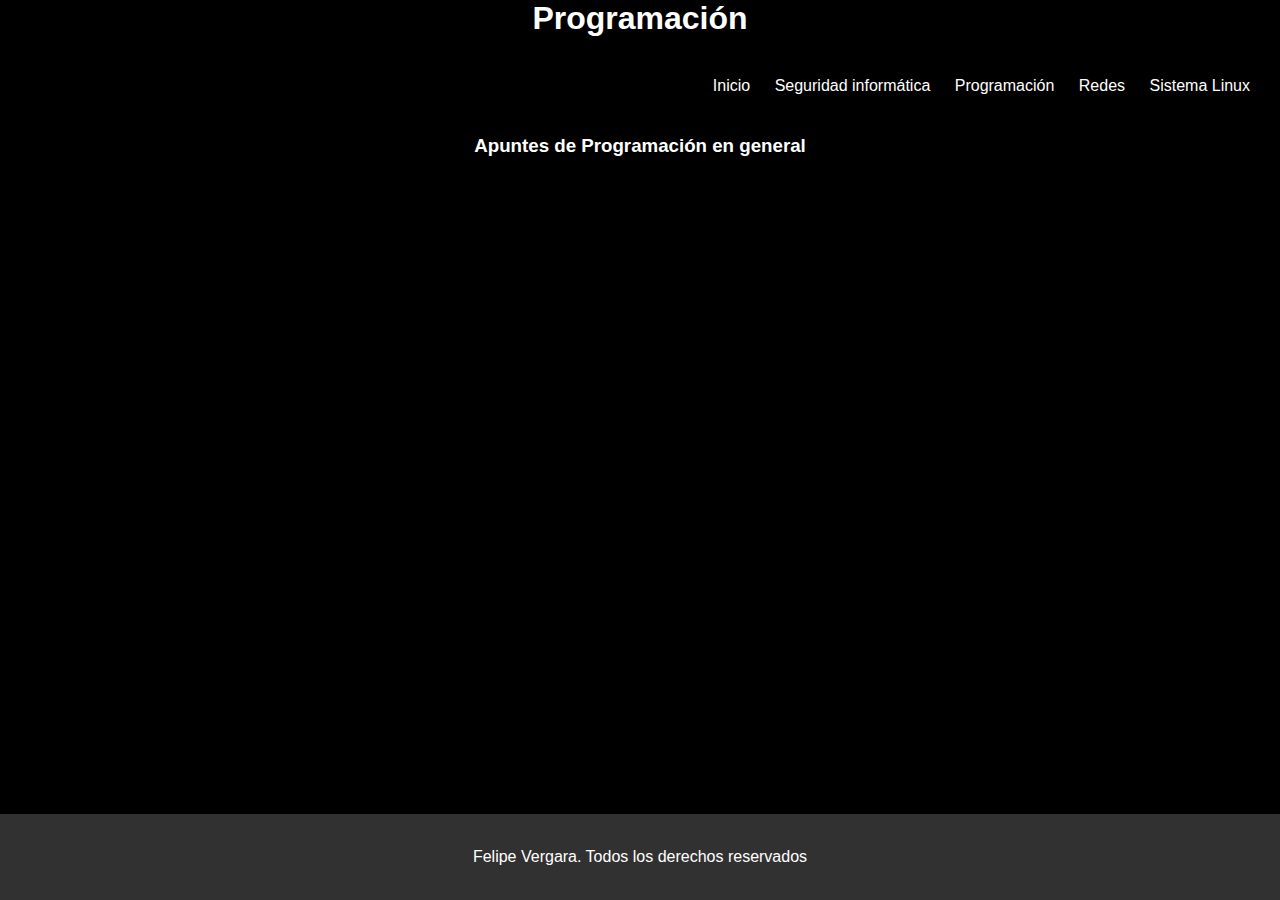
<file: Blog-personal/programacion.html>
<!DOCTYPE html>
<html lang="en">
<head>
    <meta charset="UTF-8">
    <meta name="viewport" content="width=device-width, initial-scale=1.0">
    <link rel="stylesheet" href="styles.css">
    <title>Blog</title>
</head>
<body>

    <header class="header__programacion">
        <div class="div__programacion">
            <h1>Programación</h1>
        </div>
    </header>

    <head>
        <div class="div__nav">
            <nav>
                <ul class="ul__nav">

                    <li>
                        <a href="index.html">Inicio</a>
                    </li>
                    <li>
                        <a href="seguridad.html">Seguridad informática</a>
                    </li>
                    <li>
                        <a href="programacion.html">Programación</a>
                    </li>
                    <li>
                        <a href="redes.html">Redes</a>
                    </li>
                    <li>
                        <a href="linux.html">Sistema Linux</a>
                    </li>

                </ul>
            </nav>
        </div>
    </head>
    

    <main class="main__programacion">
        <h3>Apuntes de Programación en general</h3>
    </main>

    <footer class="footer">
        <p>Felipe Vergara. Todos los derechos reservados</p>
    </footer>

</body>
</html>
</file>
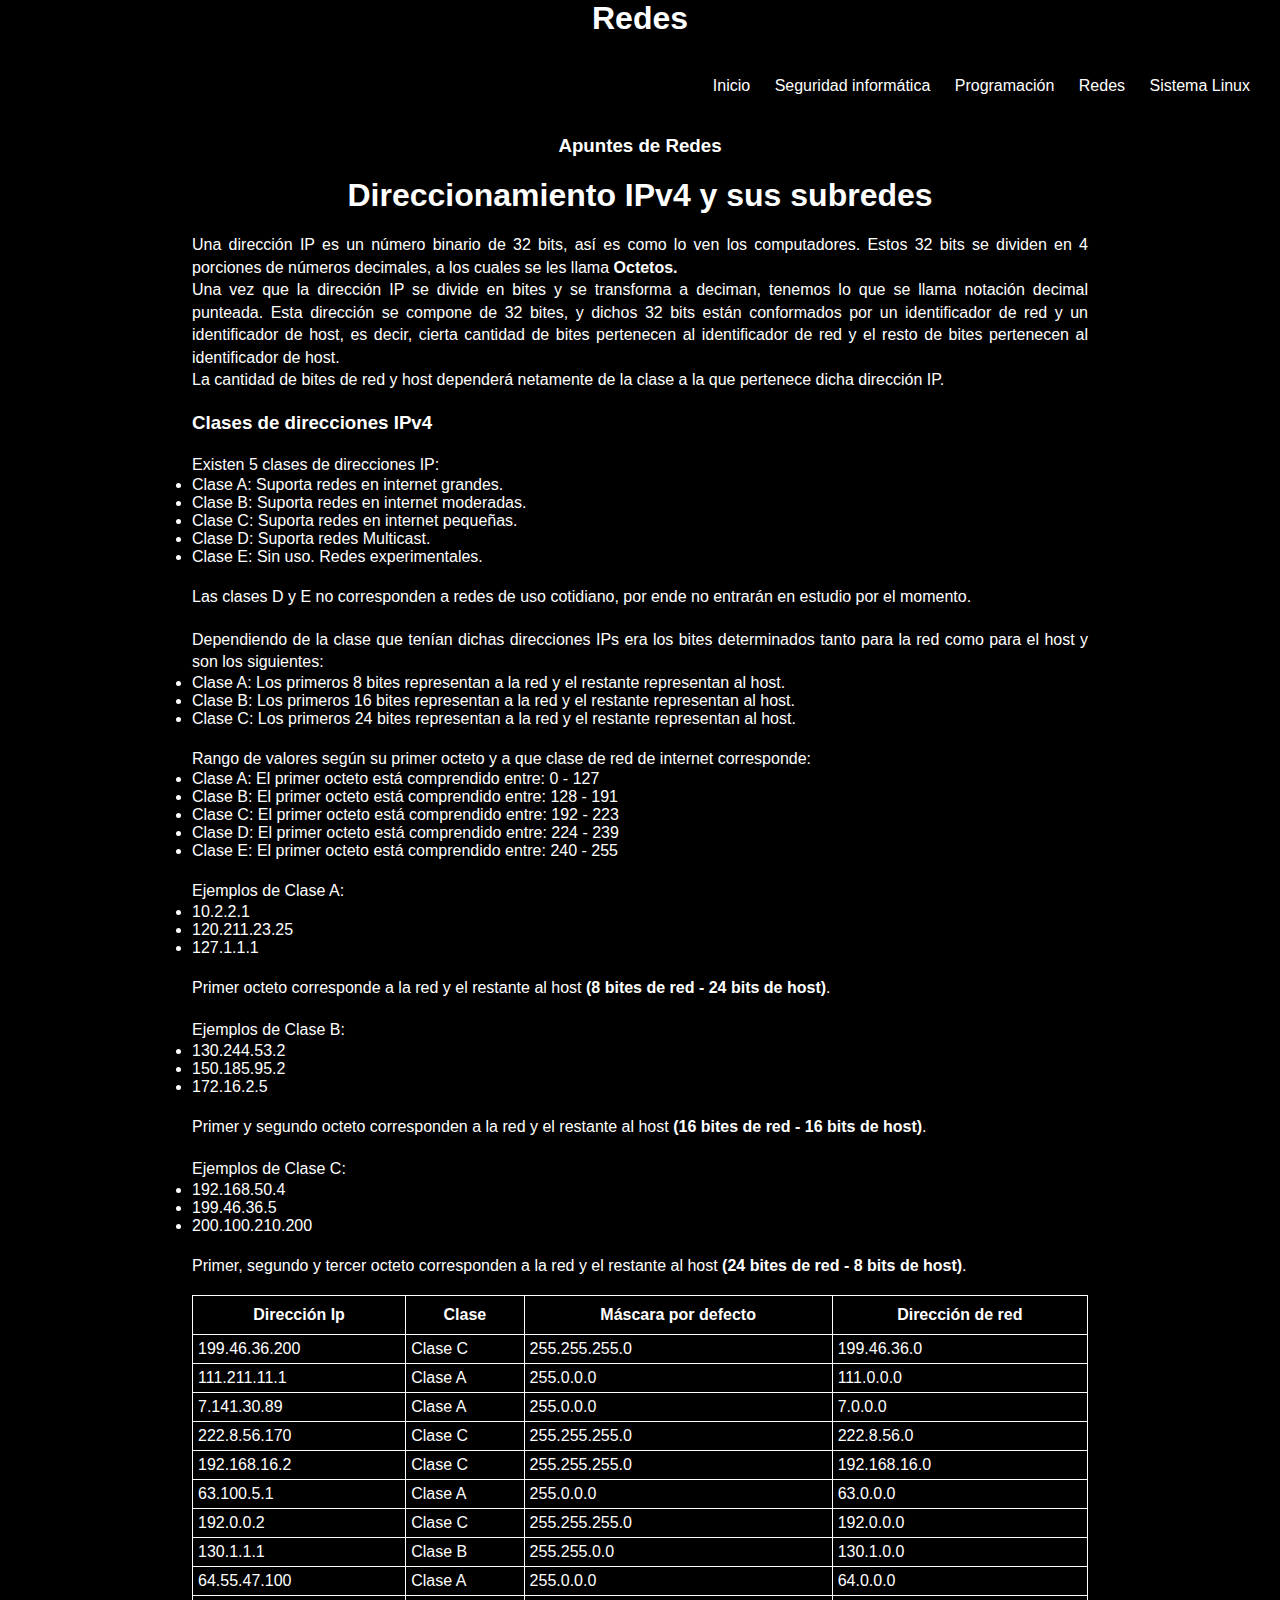
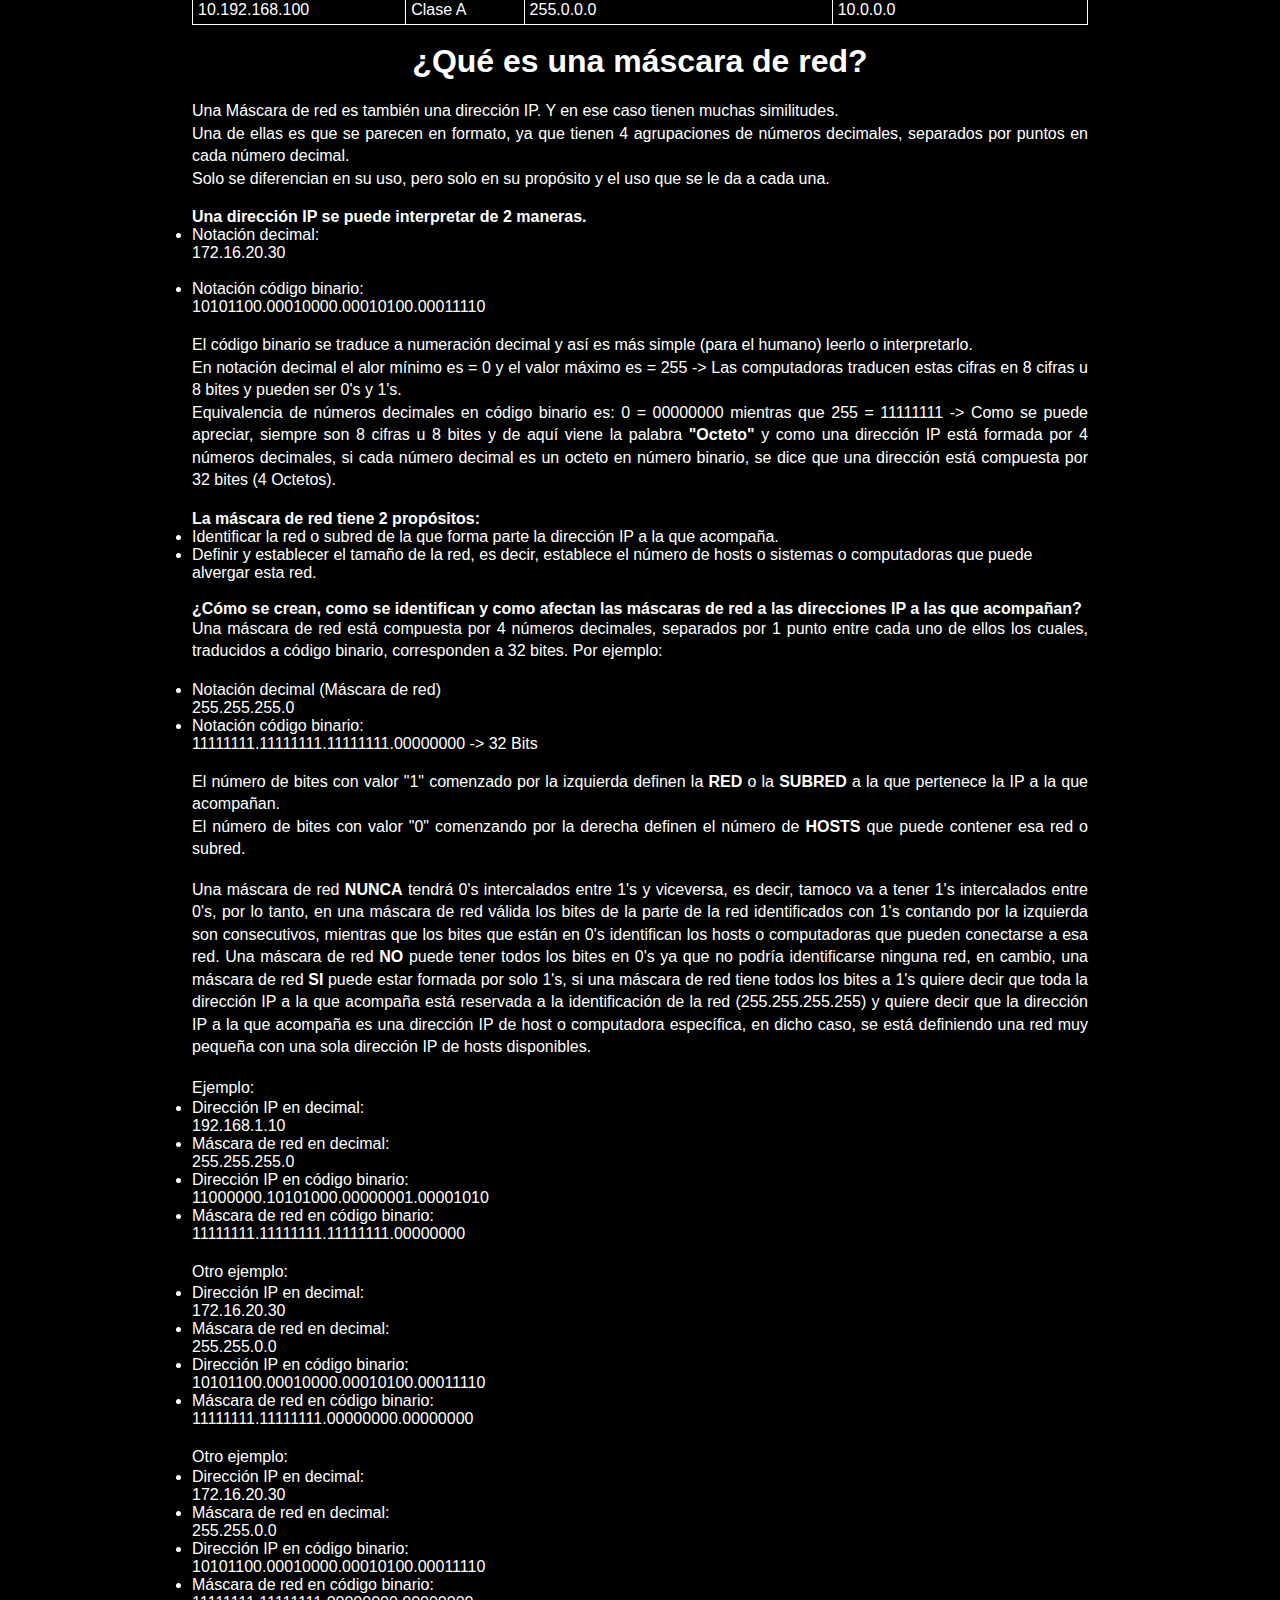
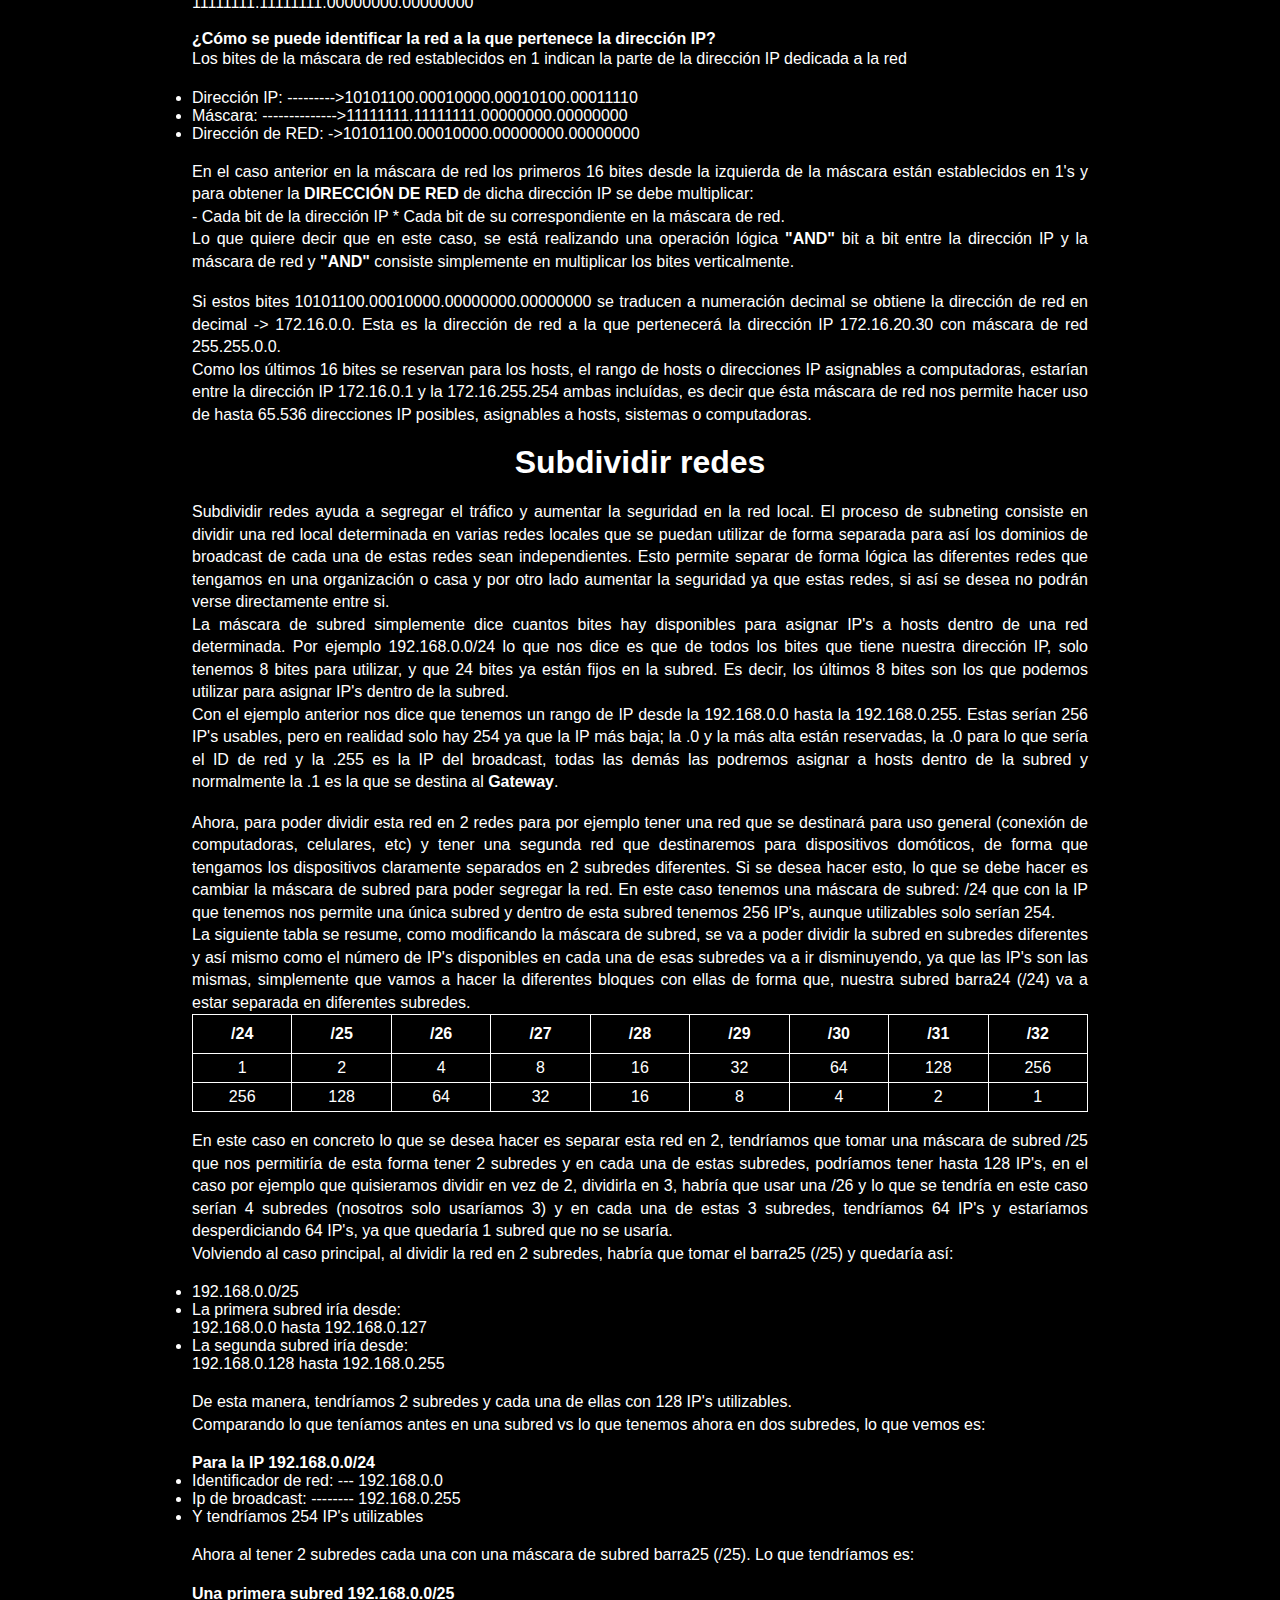
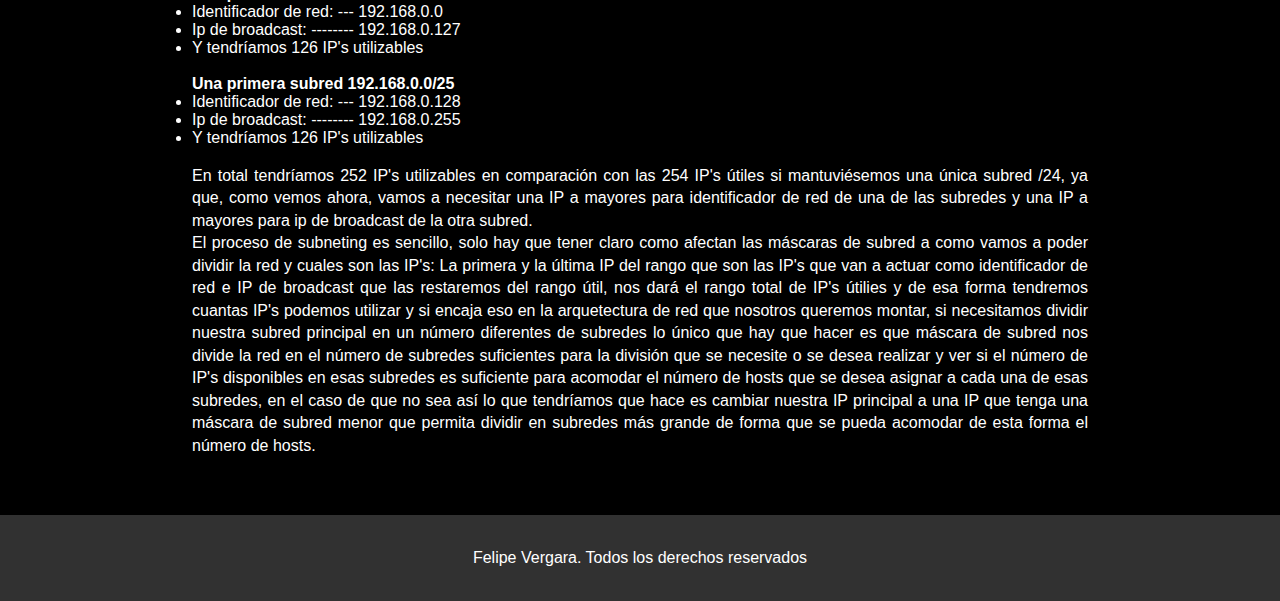
<file: Blog-personal/redes.html>
<!DOCTYPE html>
<html lang="en">
<head>
    <meta charset="UTF-8">
    <meta name="viewport" content="width=device-width, initial-scale=1.0">
    <link rel="stylesheet" href="styles.css">
    <title>Blog</title>
</head>
<body>

    <header class="header__redes">
        <div class="div__redes">
            <h1>Redes</h1>
        </div>
    </header>

    <head>
        <div class="div__nav">
            <nav>
                <ul class="ul__nav">

                    <li>
                        <a href="index.html">Inicio</a>
                    </li>
                    <li>
                        <a href="seguridad.html">Seguridad informática</a>
                    </li>
                    <li>
                        <a href="programacion.html">Programación</a>
                    </li>
                    <li>
                        <a href="redes.html">Redes</a>
                    </li>
                    <li>
                        <a href="linux.html">Sistema Linux</a>
                    </li>

                </ul>
            </nav>
        </div>
    </head>
    

    <main class="main__redes">

        <h3>Apuntes de Redes</h3>

        <section class="section__direccionamientoIpv4">
            <div class="section__container-direccionamientoIpv4">
                <h1>Direccionamiento IPv4 y sus subredes</h1>
                <p>Una dirección IP es un número binario de 32 bits, así es como lo ven los computadores. Estos 32 bits se dividen en 4 porciones de números decimales, a los cuales se les llama <b>Octetos.</b><br>Una vez que la dirección IP se divide en bites y se transforma a deciman, tenemos lo que se llama notación decimal punteada. Esta dirección se compone de 32 bites, y dichos 32 bits están conformados por un identificador de red y un identificador de host, es decir, cierta cantidad de bites pertenecen al identificador de red y el resto de bites pertenecen al identificador de host. <br>La cantidad de bites de red y host dependerá netamente de la clase a la que pertenece dicha dirección IP.</p>
                <h3>Clases de direcciones IPv4</h3>
                <p>Existen 5 clases de direcciones IP:</p>
                <ul>
                    <li>Clase A: Suporta redes en internet grandes.</li>
                    <li>Clase B: Suporta redes en internet moderadas.</li>
                    <li>Clase C: Suporta redes en internet pequeñas.</li>
                    <li>Clase D: Suporta redes Multicast.</li>
                    <li>Clase E: Sin uso. Redes experimentales.</li>
                </ul>
                <p>Las clases D y E no corresponden a redes de uso cotidiano, por ende no entrarán en estudio por el momento.</p>
                <p>Dependiendo de la clase que tenían dichas direcciones IPs era los bites determinados tanto para la red como para el host y son los siguientes:</p>
                <ul>
                    <li>Clase A: Los primeros 8 bites representan a la red y el restante representan al host.</li>
                    <li>Clase B: Los primeros 16 bites representan a la red y el restante representan al host.</li>
                    <li>Clase C: Los primeros 24 bites representan a la red y el restante representan al host.</li>
                </ul>
                <p>Rango de valores según su primer octeto y a que clase de red de internet corresponde:</p>
                <ul>
                    <li>Clase A: El primer octeto está comprendido entre: 0 - 127</li>
                    <li>Clase B: El primer octeto está comprendido entre: 128 - 191</li>
                    <li>Clase C: El primer octeto está comprendido entre: 192 - 223</li>
                    <li>Clase D: El primer octeto está comprendido entre: 224 - 239</li>
                    <li>Clase E: El primer octeto está comprendido entre: 240 - 255</li>
                </ul>
                <p>Ejemplos de Clase A:</p>
                <ul>
                    <li>10.2.2.1</li>
                    <li>120.211.23.25</li>
                    <li>127.1.1.1</li>
                </ul>
                <p>Primer octeto corresponde a la red y el restante al host <b>(8 bites de red - 24 bits de host)</b>.</p>
                <p>Ejemplos de Clase B:</p>
                <ul>
                    <li>130.244.53.2</li>
                    <li>150.185.95.2</li>
                    <li>172.16.2.5</li>
                </ul>
                <p>Primer y segundo octeto corresponden a la red y el restante al host <b>(16 bites de red - 16 bits de host)</b>.</p>
                <p>Ejemplos de Clase C:</p>
                <ul>
                    <li>192.168.50.4</li>
                    <li>199.46.36.5</li>
                    <li>200.100.210.200</li>
                </ul>
                <p>Primer, segundo y tercer octeto corresponden a la red y el restante al host <b>(24 bites de red - 8 bits de host)</b>.</p>
            </div>
        </section><br>

        <section class="section__tablaIps">
            <div class="section__container-tablaIps">
                <table style="width: 100%;">
                    <tr>
                        <colgroup span="4" class="columns"></colgroup>
                        <th class="th">Dirección Ip</th>
                        <th>Clase</th>
                        <th>Máscara por defecto</th>
                        <th>Dirección de red</th>
                    </tr>
                    <tr>
                        <td>199.46.36.200</td>
                        <td>Clase C</td>
                        <td>255.255.255.0</td>
                        <td>199.46.36.0</td>
                    </tr>
                    <tr>
                        <td>111.211.11.1</td>
                        <td>Clase A</td>
                        <td>255.0.0.0</td>
                        <td>111.0.0.0</td>
                    </tr>
                    <tr>
                        <td>7.141.30.89</td>
                        <td>Clase A</td>
                        <td>255.0.0.0</td>
                        <td>7.0.0.0</td>
                    </tr>
                    <tr>
                        <td>222.8.56.170</td>
                        <td>Clase C</td>
                        <td>255.255.255.0</td>
                        <td>222.8.56.0</td>
                    </tr>
                    <tr>
                        <td>192.168.16.2</td>
                        <td>Clase C</td>
                        <td>255.255.255.0</td>
                        <td>192.168.16.0</td>
                    </tr>
                    <tr>
                        <td>63.100.5.1</td>
                        <td>Clase A</td>
                        <td>255.0.0.0</td>
                        <td>63.0.0.0</td>
                    </tr>
                    <tr>
                        <td>192.0.0.2</td>
                        <td>Clase C</td>
                        <td>255.255.255.0</td>
                        <td>192.0.0.0</td>
                    </tr>
                    <tr>
                        <td>130.1.1.1</td>
                        <td>Clase B</td>
                        <td>255.255.0.0</td>
                        <td>130.1.0.0</td>
                    </tr>
                    <tr>
                        <td>64.55.47.100</td>
                        <td>Clase A</td>
                        <td>255.0.0.0</td>
                        <td>64.0.0.0</td>
                    </tr>
                    <tr>
                        <td>10.192.168.100</td>
                        <td>Clase A</td>
                        <td>255.0.0.0</td>
                        <td>10.0.0.0</td>
                    </tr>
                </table>
            </div>
        </section><br>

        <section class="section__mascaraDeRed">
            <div class="section__container-mascaraDeRed">
                <h1>¿Qué es una máscara de red?</h1>
                <p>Una Máscara de red es también una dirección IP. Y en ese caso tienen muchas similitudes.<br> Una de ellas es que se parecen en formato, ya que tienen 4 agrupaciones de números decimales, separados por puntos en cada número decimal.<br>Solo se diferencian en su uso, pero solo en su propósito y el uso que se le da a cada una.</p><br>
                <h4>Una dirección IP se puede interpretar de 2 maneras.</h4>
                <ul>
                    <li>Notación decimal: <br>172.16.20.30</li><br>
                    <li>Notación código binario: <br>10101100.00010000.00010100.00011110</li>
                </ul><br>
                <p>El código binario se traduce a numeración decimal y así es más simple (para el humano) leerlo o interpretarlo. <br>En notación decimal el alor mínimo es = 0 y el valor máximo es = 255 -> Las computadoras traducen estas cifras en 8 cifras u 8 bites y pueden ser 0's y 1's. <br>Equivalencia de números decimales en código binario es: 0 = 00000000 mientras que 255 = 11111111 -> Como se puede apreciar, siempre son 8 cifras u 8 bites y de aquí viene la palabra <b>"Octeto"</b> y como una dirección IP está formada por 4 números decimales, si cada número decimal es un octeto en número binario, se dice que una dirección está compuesta por 32 bites (4 Octetos).</p><br>
                <h4>La máscara de red tiene 2 propósitos:</h4>
                <ul>
                    <li>Identificar la red o subred de la que forma parte la dirección IP a la que acompaña.</li>
                    <li>Definir y establecer el tamaño de la red, es decir, establece el número de hosts o sistemas o computadoras que puede alvergar esta red.</li>
                </ul><br>
                <h4>¿Cómo se crean, como se identifican y como afectan las máscaras de red a las direcciones IP a las que acompañan?</h4>
                <p>Una máscara de red está compuesta por 4 números decimales, separados por 1 punto entre cada uno de ellos los cuales, traducidos a código binario, corresponden a 32 bites. Por ejemplo:</p><br>
                <ul>
                    <li>Notación decimal (Máscara de red) <br>255.255.255.0</li>
                    <li>Notación código binario: <br>11111111.11111111.11111111.00000000 -> 32 Bits</li>
                </ul><br>
                <p>El número de bites con valor "1" comenzado por la izquierda definen la <b>RED</b> o la <b>SUBRED</b> a la que pertenece la IP a la que acompañan. <br>El número de bites con valor "0" comenzando por la derecha definen el número de <b>HOSTS</b> que puede contener esa red o subred.</p><br>
                <p>Una máscara de red <b>NUNCA</b> tendrá 0's intercalados entre 1's y viceversa, es decir, tamoco va a tener 1's intercalados entre 0's, por lo tanto, en una máscara de red válida los bites de la parte de la red identificados con 1's contando por la izquierda son consecutivos, mientras que los bites que están en 0's identifican los hosts o computadoras que pueden conectarse a esa red. Una máscara de red <b>NO</b> puede tener todos los bites en 0's ya que no podría identificarse ninguna red, en cambio, una máscara de red <b>SI</b> puede estar formada por solo 1's, si una máscara de red tiene todos los bites a 1's quiere decir que toda la dirección IP a la que acompaña está reservada a la identificación de la red (255.255.255.255) y quiere decir que la dirección IP a la que acompaña es una dirección IP de host o computadora específica, en dicho caso, se está definiendo una red muy pequeña con una sola dirección IP de hosts disponibles.</p><br>
                <p>Ejemplo:</p>
                <ul>
                    <li>Dirección IP en decimal: <br>192.168.1.10</li>
                    <li>Máscara de red en decimal: <br>255.255.255.0</li>
                    <li>Dirección IP en código binario: <br>11000000.10101000.00000001.00001010</li>
                    <li>Máscara de red en código binario: <br>11111111.11111111.11111111.00000000</li>
                </ul><br>
                <p>Otro ejemplo:</p>
                <ul>
                    <li>Dirección IP en decimal: <br>172.16.20.30</li>
                    <li>Máscara de red en decimal: <br>255.255.0.0</li>
                    <li>Dirección IP en código binario: <br>10101100.00010000.00010100.00011110</li>
                    <li>Máscara de red en código binario: <br>11111111.11111111.00000000.00000000</li>
                </ul><br>
                <p>Otro ejemplo:</p>
                <ul>
                    <li>Dirección IP en decimal: <br>172.16.20.30</li>
                    <li>Máscara de red en decimal: <br>255.255.0.0</li>
                    <li>Dirección IP en código binario: <br>10101100.00010000.00010100.00011110</li>
                    <li>Máscara de red en código binario: <br>11111111.11111111.00000000.00000000</li>
                </ul><br>
                <h4>¿Cómo se puede identificar la red a la que pertenece la dirección IP?</h4>
                <p>Los bites de la máscara de red establecidos en 1 indican la parte de la dirección IP dedicada a la red</p><br>
                <ul>
                    <li>Dirección IP: --------->10101100.00010000.00010100.00011110</li>
                    <li>Máscara: -------------->11111111.11111111.00000000.00000000</li>
                    <li>Dirección de RED: ->10101100.00010000.00000000.00000000</li>
                </ul><br>
                <p>En el caso anterior en la máscara de red los primeros 16 bites desde la izquierda de la máscara están establecidos en 1's y para obtener la <b>DIRECCIÓN DE RED</b> de dicha dirección IP se debe multiplicar: <br>- Cada bit de la dirección IP * Cada bit de su correspondiente en la máscara de red. <br>Lo que quiere decir que en este caso, se está realizando una operación lógica <b>"AND"</b> bit a bit entre la dirección IP y la máscara de red y <b>"AND"</b> consiste simplemente en multiplicar los bites verticalmente.</p><br>
                <p>Si estos bites 10101100.00010000.00000000.00000000 se traducen a numeración decimal se obtiene la dirección de red en decimal -> 172.16.0.0. Esta es la dirección de red a la que pertenecerá la dirección IP 172.16.20.30 con máscara de red 255.255.0.0. <br>Como los últimos 16 bites se reservan para los hosts, el rango de hosts o direcciones IP asignables a computadoras, estarían entre la dirección IP 172.16.0.1 y la 172.16.255.254 ambas incluídas, es decir que ésta máscara de red nos permite hacer uso de hasta 65.536 direcciones IP posibles, asignables a hosts, sistemas o computadoras.</p>
            </div>
        </section><br>

        <section class="section__divisionRedes">
            <div class="section__container-divisionRedes">
                <h1>Subdividir redes</h1>
                <p>Subdividir redes ayuda a segregar el tráfico y aumentar la seguridad en la red local. El proceso de subneting consiste en dividir una red local determinada en varias redes locales que se puedan utilizar de forma separada para así los dominios de broadcast de cada una de estas redes sean independientes. Esto permite separar de forma lógica las diferentes redes que tengamos en una organización o casa y por otro lado aumentar la seguridad ya que estas redes, si así se desea no podrán verse directamente entre si. <br>La máscara de subred simplemente dice cuantos bites hay disponibles para asignar IP's a hosts dentro de una red determinada. Por ejemplo 192.168.0.0/24 lo que nos dice es que de todos los bites que tiene nuestra dirección IP, solo tenemos 8 bites para utilizar, y que 24 bites ya están fijos en la subred. Es decir, los últimos 8 bites son los que podemos utilizar para asignar IP's dentro de la subred. <br> Con el ejemplo anterior nos dice que tenemos un rango de IP desde la 192.168.0.0 hasta la 192.168.0.255. Estas serían 256 IP's usables, pero en realidad solo hay 254 ya que la IP más baja; la .0 y la más alta están reservadas, la .0 para lo que sería el ID de red y la .255 es la IP del broadcast, todas las demás las podremos asignar a hosts dentro de la subred y normalmente la .1 es la que se destina al <b>Gateway</b>.</p><br>
                <p>Ahora, para poder dividir esta red en 2 redes para por ejemplo tener una red que se destinará para uso general (conexión de computadoras, celulares, etc) y tener una segunda red que destinaremos para dispositivos domóticos, de forma que tengamos los dispositivos claramente separados en 2 subredes diferentes. Si se desea hacer esto, lo que se debe hacer es cambiar la máscara de subred para poder segregar la red. En este caso tenemos una máscara de subred: /24 que con la IP que tenemos nos permite una única subred y dentro de esta subred tenemos 256 IP's, aunque utilizables solo serían 254. <br>La siguiente tabla se resume, como modificando la máscara de subred, se va a poder dividir la subred en subredes diferentes y así mismo como el número de IP's disponibles en cada una de esas subredes va a ir disminuyendo, ya que las IP's son las mismas, simplemente que vamos a hacer la diferentes bloques con ellas de forma que, nuestra subred barra24 (/24) va a estar separada en diferentes subredes.</p>
                <table class="tabla__divisionRedes">
                    <colgroup span="9"></colgroup>
                    <tr>
                        <th>/24</th>
                        <th>/25</th>
                        <th>/26</th>
                        <th>/27</th>
                        <th>/28</th>
                        <th>/29</th>
                        <th>/30</th>
                        <th>/31</th>
                        <th>/32</th>
                    </tr>
                    <tr>
                        <td>1</td>
                        <td>2</td>
                        <td>4</td>
                        <td>8</td>
                        <td>16</td>
                        <td>32</td>
                        <td>64</td>
                        <td>128</td>
                        <td>256</td>
                    </tr>
                    <tr>
                        <td>256</td>
                        <td>128</td>
                        <td>64</td>
                        <td>32</td>
                        <td>16</td>
                        <td>8</td>
                        <td>4</td>
                        <td>2</td>
                        <td>1</td>
                    </tr>
                </table><br>
                <p>En este caso en concreto lo que se desea hacer es separar esta red en 2, tendríamos que tomar una máscara de subred /25 que nos permitiría de esta forma tener 2 subredes y en cada una de estas subredes, podríamos tener hasta 128 IP's, en el caso por ejemplo que quisieramos dividir en vez de 2, dividirla en 3, habría que usar una /26 y lo que se tendría en este caso serían 4 subredes (nosotros solo usaríamos 3) y en cada una de estas 3 subredes, tendríamos 64 IP's y estaríamos desperdiciando 64 IP's, ya que quedaría 1 subred que no se usaría. <br>Volviendo al caso principal, al dividir la red en 2 subredes, habría que tomar el barra25 (/25) y quedaría así:</p><br>
                <ul>
                    <li>192.168.0.0/25</li>
                    <li>La primera subred iría desde: <br>192.168.0.0 hasta 192.168.0.127</li>
                    <li>La segunda subred iría desde: <br>192.168.0.128 hasta 192.168.0.255</li>
                </ul><br>
                <p>De esta manera, tendríamos 2 subredes y cada una de ellas con 128 IP's utilizables. <br>Comparando lo que teníamos antes en una subred vs lo que tenemos ahora en dos subredes, lo que vemos es: </p><br>
                <ul>
                    <h4>Para la IP 192.168.0.0/24</h4>
                    <li>Identificador de red: --- 192.168.0.0</li>
                    <li>Ip de broadcast: -------- 192.168.0.255</li>
                    <li>Y tendríamos 254 IP's utilizables</li>
                </ul><br>
                <p>Ahora al tener 2 subredes cada una con una máscara de subred barra25 (/25). Lo que tendríamos es: </p><br>
                <ul>
                    <h4>Una primera subred 192.168.0.0/25</h4>
                    <li>Identificador de red: --- 192.168.0.0</li>
                    <li>Ip de broadcast: -------- 192.168.0.127</li>
                    <li>Y tendríamos 126 IP's utilizables</li>
                </ul><br>
                <ul>
                    <h4>Una primera subred 192.168.0.0/25</h4>
                    <li>Identificador de red: --- 192.168.0.128</li>
                    <li>Ip de broadcast: -------- 192.168.0.255</li>
                    <li>Y tendríamos 126 IP's utilizables</li>
                </ul><br>
                <p>En total tendríamos 252 IP's utilizables en comparación con las 254 IP's útiles si mantuviésemos una única subred /24, ya que, como vemos ahora, vamos a necesitar una IP a mayores para identificador de red de una de las subredes y una IP a mayores para ip de broadcast de la otra subred. <br>El proceso de subneting es sencillo, solo hay que tener claro como afectan las máscaras de subred a como vamos a poder dividir la red y cuales son las IP's: La primera y la última IP del rango que son las IP's que van a actuar como identificador de red e IP de broadcast que las restaremos del rango útil, nos dará el rango total de IP's útilies y de esa forma tendremos cuantas IP's podemos utilizar y si encaja eso en la arquetectura de red que nosotros queremos montar, si necesitamos dividir nuestra subred principal en un número diferentes de subredes lo único que hay que hacer es que máscara de subred nos divide la red en el número de subredes suficientes para la división que se necesite o se desea realizar y ver si el número de IP's disponibles en esas subredes es suficiente para acomodar el número de hosts que se desea asignar a cada una de esas subredes, en el caso de que no sea así lo que tendríamos que hace es cambiar nuestra IP principal a una IP que tenga una máscara de subred menor que permita dividir en subredes más grande de forma que se pueda acomodar de esta forma el número de hosts.</p>
            </div>
        </section>

    </main>

    <footer class="footer">
        <p>Felipe Vergara. Todos los derechos reservados</p>
    </footer>

    <div class="go-top-container">
        <div class="go-top-button">
            <h1>Up</h1>
        </div>
    </div>

    <script src="index.js"></script>

</body>
</html>
</file>
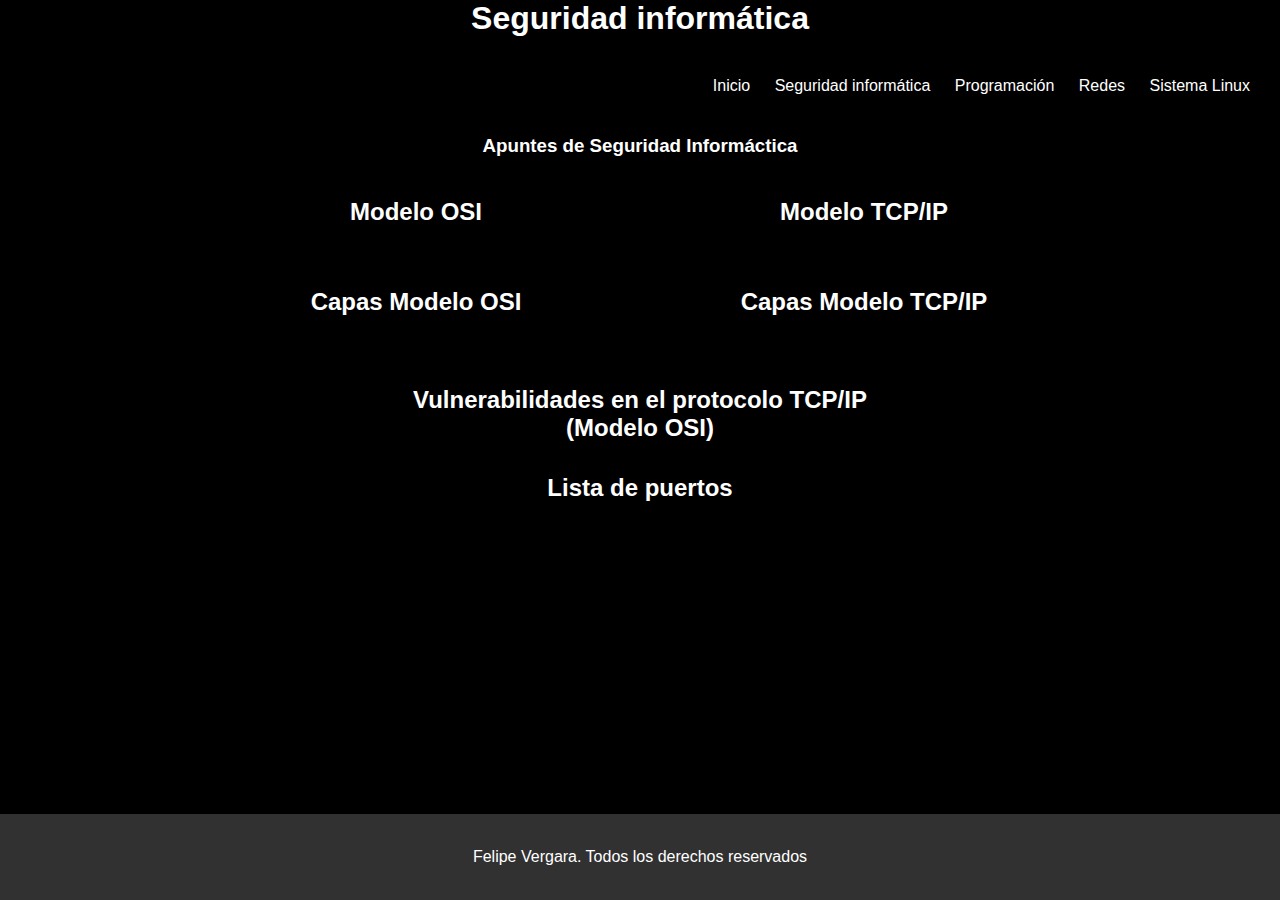
<file: Blog-personal/seguridad.html>
<!DOCTYPE html>
<html lang="en">
<head>
    <meta charset="UTF-8">
    <meta name="viewport" content="width=device-width, initial-scale=1.0">
    <link rel="stylesheet" href="styles.css">
    <title>Blog</title>
</head>
<body>

    <header class="header__seguridad">
        <div class="div__seguridad">
            <h1>Seguridad informática</h1>
        </div>
    </header>

    <head>
        <div class="div__nav">
            <nav>
                <ul class="ul__nav"> 

                    <li>
                        <a href="index.html">Inicio</a>
                    </li>
                    <li>
                        <a href="seguridad.html">Seguridad informática</a>
                    </li>
                    <li>
                        <a href="programacion.html">Programación</a>
                    </li>
                    <li>
                        <a href="redes.html">Redes</a>
                    </li>
                    <li>
                        <a href="linux.html">Sistema Linux</a>
                    </li>

                </ul>
            </nav>
        </div>
    </head>
    
    <main class="main__seguridad">

        <h3>Apuntes de Seguridad Informáctica</h3>

        <div class="div__container-modelos">

            <div class="div__container">
                <h2 class="div__title">Modelo OSI</h2>
                <div class="div__content">
                    <p>- Modelo OSI: Open Systems Interconnections y no es una arquitectura de red ni una topología de red, es más bien un Standard independiente delos protocolos, es más detallado para ayudar u orientar a resolver problemas</p>
                    <p>- El modelo OSI está dividido en 7 capas para poder entenderlo mejor. Dichas capas son las siguientes:</p>
                    <ul>
                        <li>Capa 1: Física</li>
                        <li>Capa 2: Enlace de Datos (La cual se subdivide en 2 capas):</li>
                        <ul>
                            <li>Subcapa 1:</li>
                            <li>Subcapa 2:</li>
                        </ul>
                        <li>Capa 3: La Red</li>
                        <li>Capa 4: De Transporte</li>
                        <li>Capa 5: Sesión</li>
                        <li>Capa 6: De Presentación</li>
                        <li>Capa 7: De Aplicación</li>
                    </ul>
                </div>
            </div>
    
            <div class="div__container">
                <h2 class="div__title">Modelo TCP/IP</h2>
                <div class="div__content">
                    <p>Modelo TCP/IP: Transmission Control Protocol/Internet Protocol es un protocolo de enlace de datos que se usa en internet para que los ordenadores y otros dispositivos envíen y reciban datos</p>
                    <p>El Modelo TCP/IP está dividido en 4 capas para poder entenderlo mejor, y dichas capas son las siguientes:</p>
                    <ul>
                        <li>Capa 1: Acceso a la red</li>
                        <li>Capa 2: De Internet</li>
                        <li>Capa 3: De Transporte</li>
                        <li>Capa 4: De Aplicaciones</li>
                    </ul>
                </div>
            </div>
            
        </div>

        <div class="div__container-explicacion">

            <div class="div__container">
                <h2 class="div__title">Capas Modelo OSI</h2>
                <div class="div__content">
                    <ul>
                        <li>Capa 1: Física: Es la más sencilla de todas ya que abarca todo lo que conlleva a la conexión física en sí, por ejemplo: Cables, Cables de datos de cobre (cualquiera sea su categoría), Cables de fibra, sus conectores, sus terminaciones, etc. Abarca todo lo que sea interconexión de los sistemas que estén conectados a la red</li>
                        <ul>
                            <li>Sus incidencias pueden ser: Mala conexión a la toma de datos en ambos extremos</li>
                        </ul><br/>
                        <li>Capa 2: Enlace de datos: Algunos ejemplos son; Computadores, sus switches, los breach y dispositivos puentes. El standard <b>802.3</b> con las especificaciones de red y el <b>802.11</b>, el standard para el WiFi quedan dentro de esta capa porque definen los enlaces de datos alámbricos e inalámbricos, esta capa es la que produce la transferencia de datos entre 2 sistemas directamente o entre ambos sistemas a través de una red. Puede ser tanto por fibra, cobre, ondas de radio, etc. Dentro de esta capa se encuentran 2 subcapas a destacar:</li>
                        <ul>
                            <li>Subcapa 1: Se denomina con las siglas LLC (Logical Link Control) o Control de Enlace Lógico, su función es convertir la electricidad, la luz, o la señal WiFi en unos(1) y ceros(0)</li>
                            <li>Subcapa 2: Se denomina con las siglas MAC(Media Access Control) o Control de Enlace al Medio. Esta capa se encarga de mover los paquetes de datos de unos(1) y ceros(0) desde una tarjeta o interfaz de red de una PC o sistema, hasta otra interfaz de red de otro sistema</li>
                            <li>En cuanto a incidencias, esta capa aparte de asegurarse que lleguen los datos, también corrigen errores, siempre que pueda producidos por la capa física, por interferencia de radiofrecuencias por una baja SMR(que es un ratio entre la señal y el radio existente en ella), por interferencias en los canales, etc</li>
                        </ul><br/>
                        <li>Capa 3: La Red: Aquí hay ejemplos como; el enrutamiento , llevada a cabo por los routers como principal ejemplo o switches de capa 3 o L3, hay diversos protocolos dentro de esta capa y algunos son:</li><br/>
                        <ul>
                            <li>OSPF: Sirve para determinar la ruta más rápida que deben seguir los datos dentro de una red para alcanzar su destino. Es como una aplicación de GPS</li>
                            <li>
                                ID: Funcionan o forman parte de esta capa, paquetes de datos que pasan por unos ciertos enrutadores identificados en los extremos con las direcciones IP. Si se desea enviar datos desde un sistema ubicado por ejemplo en París a otro ubicado en Tokio, estos datos irán por una ruta en concreto, esta capa se encarga de enrutar los datos.
                            </li>
                            <ul>
                                <li>Una incidencia en esta capa sería que los datos demoran mucho en enviarse, los nodos no están enrutados devidamente o que se defina una tabla de enrutamiento personalizada que evite que un sistema pueda conectarse con otro recurso adecuadamente </li>
                            </ul>
                            <li>IPSec: El Cifrado <b>IPSec</b> es una función de software que codifica los datos para proteger su contenido frente a partes no autorizadas. Los datos se cifran mediante una clave de cifrado y se necesita una clave de descifrado para mostrar o acceder a la información</li>
                            <li>NAT: Network Address Translation es un proceso de traducción de direcciones IP y puerto cuando el paquete pasa a través de un router o firework. El nacimiento de NAT ayudó a controlar el agotamiento de las direcciones <b>IPv4</b>, además de agregar un componente de seguridad al no exponer las direcciones IP privadas de los usuarios. Existen 3 tipos de NAT:</li><br/>
                            <ul>
                                <li>NAT Estático: traduce una dirección IP privada a una pública. La dirección IP pública siempre es la misma.</li>
                                <li>NAT Dinámico: Se mapean las direcciones IP privadas al pool de direcciones públicas. La IP pública puede variar.</li>
                                <li>Port Address Translation(PAT): Se usa una sola dirección IP pública para todos los dispositivos externos, pero se asigna un puerto distinto a cada dirección privada. También se conoce como NAT Overload.</li>
                            </ul><br/>
                        </ul>
                        <li>Capa 4: De Transporte: Algunos ejemplos de esta capa son los protocolos <b>TCP</b> y <b>UDP</b>, es decir protocolos que controlan la transmisión de datos, en esta capa se coordina todo el tránsito o intercambio de datos en cuanto a qué velocidad se materializará la comunicación, cuántos datos se enviarán, cual es el destino, puertos que se van a emplear.</li>
                        <ul>
                            <li>Un ejemplo de incidencia más común es que los paquetes de datos no alcancen su destino porque los puertos por donde debiesen entrar los datos no estén abiertos</li>
                        </ul><br/>
                        <li>Capa 5: Sesión: algunos de los ejemplos para esta capa pueden ser los protocolos:</li>
                        <ul><br/>
                            <li>NetBios: Sistema de Entrada/Salida básica de red, es un protocolo standard de <b>IBM</b> que permite que las aplicaciones sobre diferentes computadoras se comuniquen dentro de una red de área local(LAN)</li>
                            <li>RPC: Remote Procedure Call o Llamada a Procedimiento Remoto, es un programa que utiliza una computadora para ejecutar código en otra máquina remota sin tener que preocuparse por las comunicaciones entre ambas, de forma que parezca que se ejecuta en local</li>
                            <li>PPTP: Point to Point Tunneling Protocol o Protocolo de Tunelización Punto a Punto, es un protocolo de comunicación que permite inplementar redes privadas virtuales o <b>VPN</b>, opera en el puerto <b>TCP 1723</b> y es uno de los protocolos más antiguos y vulnerables hasta la fecha </li>
                            <li>PAP: Password Authentication Protocol o Protocolo de Autenticación de Contraseña. Proporciona un método simple para que un nodo remoto establezca su identidad mediante un enlace bidireccional. No es interactivo. Esto quiere decir que la autenticación se hace mediante un usuario y una contraseña, si ambos coinciden con la base de datos local, se establece la conexión, de los contrario es denegada</li>
                            <li>Una incidencia por destacar es cuando no se resuelven correctamente los nombres del NetBios</li><br/>
                        </ul>
                        <li>Capa 6: De Presentación: Un buen ejemplo puede ser la materialización del encriptado(cifrado y el correspondiente descrifrado de datos), esta capa es la que se encarga de presentar los datos que proceden de las capas anteriores inferiores para que estos tengan cierto formato y sean visibles por nosotros en la capa siguiente(Capa 7), es decir, los datos que se han trasladado por la red en un orden, con una configuración y formato correcto dentro de la red a través de una sesión, deben ser presentados adecuadamente a un formato idóneo para la aplicación en la que se mostrará</li>
                        <ul>
                            <li>Las incidencias más comunes pueden venir por algún inconveniente surgido en el proceso de cifrado o descifrado o la imposibilidad de realizarlo</li>
                        </ul><br/>
                        <li>Capa 7: De Aplicación: Algunos ejemplos de esta capa se encuentran en los protocolos:</li>
                        <ul>
                            <li>HTTPs: El HyperText Transfer Protocol Secure o el Protocolo de Transferencia de HiperTexto Seguro es la versión segura de <b>HTTP</b>, que es el principal protocolo utilizado para enviar datos entre un navegador web y un sitio web, HTTPs está encriptado para aumentar la seguridad en la transferencia de datos.</li>
                            <li>DNS: Domain Name System o Sistema de Nombres de Dominio traduce los nombres de dominios aptos para lectura humana(por ejemplo www.google.cl) a direcciones IP aptas para lecturas por parte de máquinas(por ejemplo 192.0.2.44).</li>
                            <li>FTP: File Transfer Protocol o Protocolo de Transferencia de Ficheros es un protocolo que se utiliza para transferir todo tipo de archivos entre equipos conectados a una red, por ejemplo: Internet.</li>
                            <li>SMTP: Simple Mail Transfer Protocol o Protocolo de Transferencia de Correo Simple es una computadora o software que administra los mensajes del correo electrónico saliente. En general, un servidor de correo se refiere a un sistema que recopila, administra y envía correos electrónicos.</li>
                            <li>Básicamente esta capa se encarga de la comunicación entre la aplicación que se ve en pantallas y la red, las aplicaciones de red que se usan están en esta capa porque utilizan dichos protocolos, estas aplicaciones serían los navegadores web(Firefox, Chrome, Brave, etc.). Aplicaciones que hacen uso de la red como Microsoft Teams, Outlook, WhatsApp, etc.</li>
                        </ul><br/>
                    </ul>
                </div>
            </div>

            <div class="div__container">
                <h2 class="div__title">Capas Modelo TCP/IP</h2>
                <div class="div__content">
                    <ul>
                        <li>Capa 1: Enlace de Datos: La capa de enlace de datos define cómo deben enviarse los datos, maneja el acto físico de enviar y recibir datos y es responsable de transmitir datos entre las aplicaciones o los dispositivos de una red. Esto incluye definir cómo el hardware y otros dispositivos de transmisión deben señalizar los datos de una red, tal como el controlador de un dispositivo de computadora, cable de Ethernet, una tarjeta de interfaz de red(network interface card, NIC) o una red inalámbrica. Se le conoce también como la capa de enlace, capa de acceso de red, capa de interfaz de red o capa física, y es la combinación de las capas de enlace físico y de datos del modelo de Interconexión de Sistemas Abiertos(OSI), que estandariza las funciones de comunicaciones en los sistemas informáticos y de telecomunicaciones</li><br/>
                        <li>Capa 2: De Internet: La capa de internet es responsable de enviar paquetes desde una red y controlar su movimiento a través de una red para garantizar que lleguen a su destino. Proporciona las funciones y los procedimientos para transferir secuencias de datos entre aplicaciones y dispositivos a trabés de las redes</li><br/>
                        <li>Capa 3: De Transporte: La capa de transporte es responsable de proporcionar una conexión de datos sólida y confiable entre la aplicación o el dispositivo original y su destino previsto. Este es el nivel en el que los datos se dividen en paquetes y se enumeran para crear una secuencia. Luego la capa de transporte determina cuántos datos deben enviarse, a dónde deben enviarse y a qué velocidad. Garantiza que los paquetes de datos se envíen sin errores y en secuencia, y obtiene la confirmación de que el dispositivo de destino ha recibido los paquetes de datos</li><br/>
                        <li>Capa 4: De Aplicación: La capa de aplicación se refiere a los programas que necesita <b>TCP/IP</b> para ayudarlos a comunicarse entre sí. Este es el nivel con el cual los usuarios interactúan normalmente, como sistemas de correo electrónico  y plataformas de mensajería. Combina las capas de sesión, presentación y aplicación del modelo OSI</li>
                    </ul>
                </div>
            </div>
        </div><br>

        <section class="section__vulnerabilidades">
            <h2 class="div__title">Vulnerabilidades en el protocolo TCP/IP (Modelo OSI)</h2>
            <div class="div__content">
                <p class="first__p">Capa 1: Físico: El ataque más efectivo además de ser el más sencillo, siempre será manipular o destruir el medio físico, como por ejemplo cortar el cable que está conectado al dispositivo que se desea atacar o desconectarlo y conectarlo a un dispositivo que no debería estar conectado a el. La dificultad principal aquí sería la parte de la ingeniería social por ejemplo si fuesemos un atacante quisieramos acceder al centro de datos de una empresa para conectar nuestro equipo directamente tendríamos que burlar la seguridad que resguarda el lugar o fingir que somos alguien que no somos en realidad, como un técnico de mantenimiento o alguien que viene a limpiar la zona. Otro ataque puede ser llevado a cabo consiguiendo un Snipher físico que se aplique de forma manual a un segmento de la red y pueda capturar el tráfico que pasa por ahí o de la misma forma conseguir un dispositivo de derivación de fibra óptica o un <b>TAP</b> de fibra óptica y capturar las señales de luz que pasan por estos cables.</p><br>
                <p>Capa 2: Enlace de datos: Se deberá aprender sobre las direcciones <b>MAC</b> que viene del inglés "Media Access Control", son similares a las direcciones IP solo que a un nivel más abajo, además las direcciones MAC no pueden ser usadas multiples veces como algunas direcciones IP privadas, las direcciones MAC también se llaman direcciones físicas pues están vinculadas de forma única con un dispositivo singular, se dividen en 2 partes:</p>
                <ul class="ul__vulnerabilidades">
                    <li>El identificador único: Que es el del fabricante</li>
                    <li>El identificador del producto</li>
                </ul><br>
                <p>Por ejemplo si se tienen 2 computadoras de la misma marca y modelo es muy probable que la primera parte de ambas direcciones MAC sea identica, las direcciones MAC se escriben comunmente en hexadecimal y cuando se habla de <b>"la primera parte"</b> se refiere a los 6 primeros dígitos (00-0F-66 -> Vendor Code/OUI -> 3 bytes (24 bits)) y la segunda parte sería el número serial que también contempla 3 bytes o 24 bits, entre ambos son 48 bits poco más de los 32 que contienen las direciones IPv4. En esta capa lo que se transmiten son <b>"tramas"</b> que viene a ser la información como lo puede ser un mensaje de texto, pero encapsulado con los encabezados de las capas superiores, estos encabezados son de las capas de red y transporte, además del encabezado de la capa de Enlace de datos y un trailer de esta misma capa, en esta capa para que un dispositivo pueda conocer la dirección MAC de otro dispositivo se utiliza el protocolo <b>ARP</b> o Protocolo de resolución de direcciones y es gracias a el que un dispositivo puede enviar mensajes ARP a otro y pueden entre ellos conocer sus direcciones MAC que se irán llegando en las tablas de ARP de cada dispositivo. Esto es importante, si un dispositivo solo conoce la dirección IP de destino dentro de una red, pero no conocer a que dispositivo corresponde esa dirección el procotolo ARP facilita que esa información llegue a su destino, este protocolo también es capaz de asociar a las direcciones MAC con direcciones IP una vez que identifica a que dispositivo pertenece la dirección a la que se busca llegar, a este nivel son posibles los siguientes ataques:</p>
                <ul class="ul__vulnerabilidades">
                    <li>MacAddress Spoofing o suplantación de dirección MAC. Un atacante reconoce cuales son las direcciones MAC de los hosts o dispositivos de red que son parte de un proceso de comunicación y pretende ser uno de estos participantes modificando la dirección MAC visible de su propio dispositivo para interceptar o cambiar el tráfico de la red a la que ahora pertenece por haber suplantado la dirección MAC del otro dispositivo, con esto el atacante podría acceder a recursos los cuales inicialmente estaba restringido para hacerlo, esto si logra hacer un Spoofing de forma exitosa.</li>
                    <li>Este proceso anterior va de la mano con el envenenamiento de las tablas ARP para llevar a cabo ataques más sofisticados, el envenenamiento de las tablas ARP es un atacante que envía paquetes con información ARP modificada de forma maliciosa para que los dispositivos de una red anoten la información de los dispositivos vecinos y sea más fácil comunicarse con ellos pero al estar la información modificada un atacante podría hacer que los dispositivos de una red vinculen a una dirección IP con una dirección MAC errónea y así infiltrarse a una red a la que no se tenía acceso e incluso que podría estar protegida por tener información sencible y que solo ciertas personas deberían ser capaces de visualizar o modificar.</li>
                </ul><br>
                <p>Capa 3: Red: En esta capa se encuentra propiamente el protocolo IP o Internet Protocol gracias a la capa de red es posible que existan redes interconectadas por los protocolos y tecnologías que operan en este nivel, aquí la información sigue encapsulada pero ya no con tantos encabezados como en la capa 2 ni con el trailer que se añade en esa capa, el tipo de información que se transmite aquí son los <b>paquetes</b> *Recordar que:</p>
                <ul class="ul__vulnerabilidades">
                    <li>Capa 1: La información que se transmite se llama bits</li>
                    <li>Capa 2: La información que se transmite se llama tramas</li>
                </ul><br>
                <p>Un paquete es la información que se quiere transmitir encapsulada con la cabecera de la capa de transporte y la cabecera de la capa de red, es en este nivel donde las estrellas del show son las direcciones IP, las direcciones IP son 4 Octetos que forman un total de 32 bits y se asignan a un dispositivo para que pueda participar en la comunicación dentro de una red con otros hosts o dispositivos de red. Algunos de los ataques que pueden ser aplicados para vulnerar la información al nivel de esta capa:</p>
                <ul class="ul__vulnerabilidades">
                    <li>Protocolos de enrutamiento dinámico: se configuran generalmente en dispositivos como routes que operan al nivel 3, pero si el atacante llega a tener acceso a estos dispositivos, podría cambiar las configuraciones de protocolos como RIP u OSPF para que los paquetes se compartan de forma inesperada y de acuerdo a sus intenciones como a atacante.</li>
                    <li>Envenenamiento del caché de rutas: que guardan algunos dispositivos, pero esto es menos común y no todos los dispositivos guardan este tipo de información</li>
                    <li>Ataque de Denegación de Servicio (DoS): generalmente para este ataque una persona con intenciones maliciosas deberá haber infectado un número considerable de equipos en primer lugar para poder generar el suficiente tráfico que colapse una red, es básicamente eso, se envía tanto tráfico a una red que colapsa y no puede procesar el número elevado de peticiones, por lo que deja de funcionar apropiadamente, este ataque no siempre es intencional. Por ejemplo si es que se abren para comprar entradas online para un concierto al que toda una ciudad quiere ir, entonces posiblemente ocurran errores en la capa de red que no fueron ocasionados por un atacante, pero ocurrieron de todas maneras, sin embargo una persona con intenciones de dar a cabo este tipo de ataques, puede infectar con malware a un número de computadoras que se convertirán en máquinas zombies o botnets y estarán a merced del atacante y las intenciones que este tenga. Es importante entender que los ataques de denegación de servicios pueden ser desplegados en otras capas, como en la capa de transporte y la capa de aplicación afectando a diferentes protocolos, el protocolo principal en el cual se basa un ataque de denegación de servicio en la capa 3 es el protocolo ICMP o Internet Control Message Protocol, en este protocolo ocurre el famoso <b>"ping"</b> que es un dispositivo diciéndole a otro "hola" y esperando a que este envíe un paquete de respuesta diciendo "Hola aquí estoy", entones si se envían tantas peticiones ICMP a un servidor de tal forma que a este se le complique responder a todo ese tráfico entonces lo paquetes empiezan a ser descartados por el nivel de congestión de la red, dando por exitoso el ataque DoS o dando por exitoso a muchas personas queriendo comprar boletos para un concierto al mismo tiempo.</li>
                </ul><br>
                <p>Capa 4: Ataque al transporte: el propósito de esta capa es transmitir información usando protocolos de transmisión como TCP y UDP, la unidad de información de protocolo o lo que se transmite en esta capa son los <b>"segmentos"</b> que es la información que se quiere transmitir, encapsulada con la cabecera de la capa de transporte, la diferencia entre el protocolo TCP y UDP es principalmente que el procotolo TCP es más seguro, al ser más seguro también tiende a ser más lento y por eso se usa cuando es necesario que la información se mantenga íntegra y el protocolo UDP se utiliza cuando se prefiere la velocidad de transmisión antes que la integridad de la información ya que cuando se utiliza el protocolo TCP es necesario establecer una conexión entre la fuente y el destino de la comunicación, esto hace que el protocolo sea vulnerable a ataques de denegaión de servicios. Un poco más a fondo, el protocolo TCP tiene los siguientes pasos: <br><i>SYN -> SYN ACK -> ACK</i> "SYN" significando Sincronize o sincronizar y "ACK" significando acknowledge o aceptar. <br>El primer paso o SYN es el dispositivo de origen diciéndole al dispositivo de destino "Hola aquí estoy, podemos iniciar una conversación?". <br>El segundo paso o SYN ACK es el dispositivo de destino diciendo: "Recibí tu mensaje y puedo establecer una conversación, quieres hacerlo de verdad?". <br>El tercer paso es el dispositivo de origen diciendo: "Si, está bien, hagámoslo". Y aquí es donde se establece la conexión el SYN FLOOD o inundación de sincronización es lo que ocurre en los ataques de denegación de servicio a nivel de la capa 4. En el protocolo TCP deben ocurrir 2 confirmaciones para que se establezca la conexión. Primero el SYN ACK del servidor y finalmente el ACK del cliente o dispositivo de origen. En un ataque SYN FLOOD lo que haría un atacante aquí, sería obviamente tener una cantidad significativa de máquinas a su disposición o poder generar muchísimo tráfico y enviaría muchísimas peticiones para conectarse a un servidor a través de TCP. Entonces SYN diría: "Hola, podemos establecer una conexión? y el servidor diría: "SYN ACK recibí tu mensaje, quieres en verdad establecer la conexión?. Aquí está la primera confirmación del servidor, pero lo que haría el atacante es que sus máquinas o su tráfico malicioso se queden hasta ahí, no le responderían con el ACK de confirmación final y dejarían el servidor esperando la confirmación para establecer esa conexión, por lo que se empezarían a agotar los recursos del dispositivo víctima, mientras más peticiones se vayan haciendo hasta que se congestione la red y empiecen a ocurrir errores y por eso se le llama así a este tipo de ataques SYN FLOOD o inundación de SYN porque solo se envían los SYN por el atacante pero nunca se establece una conexión con los ACK's finales dejando plantado al servidor que estaba listo para conectarse con el cliente que en este caso era un atacante.</p><br>
                <p>Capa 5: De sesión: La función de esta capa como bien dice su nombre, establece y mantiene las sesiones o conexiones entre dos o más sistemas, lo único que se puede vulnerar y secuestrar aquí son las sesiones que se generan al establecer una conexión pero existen varias formas en las que un atacante puede acceder forzadamente o de forma indeceada a esta sesión.</p>
                <ul class="ul__vulnerabilidades">
                    <li>Interceptación de cookies: Ocurre cuando un atacante es capaz de acceder a estos pedazos de información que guardan los datos de la sesión de un usuario y puede usarlos para hacerse pasar por el usuario legítimo, estos pedazos de información se llaman cookies y se usan de forma extensa en la actualidad, no solo para establecer sesiones, sino para que las grandes corporaciones se roben tu información, bueno no se la roban así como así, sino que te dicen que aceptes que te van a robar y actives la cookies de tu sesión mientras navegas en algunas páginas web</li>
                    <li>Ataque de fuerza bruta: Donde se ejecuta un programa que vaya verificando si alguno de los usuarios o contraseñas guardadas en un diccionario funcionan en un formulario de inicio de sesión.</li>
                    <li>Cross Side Scripting: es en donde un atacante inyecto un código malicioso en un campo de texto dentro de una página web, que permite ingresar texto y no esté adecuadamente configurado de tal forma, que si un usuario llega a ejecutar el código que a sido inyectado por el atacante, pueda robar cookies del usuario legítimo u otra información como nombres de usuario y contraseñas.</li>
                </ul><br>
                <p>Capa 6: De Presentación: Esta capa se ocupa principalmente de traducir la información en el formato correcto y que la codificación de la información sea la correcta para cada sistema, por ejemplo si estoy enviando un mensaje desde una computadora de marca Dell que utiliza un esquema determinado de codificación hacia una computadora Mac que usa otro, entonces la capa de presentación se ocupa de hacer que ambas computadoras se puedan comunicar apropiadamente al traducir estos esquemas de codificación. Un ataque que podría explotar vulnerabilidades de la capa 6 es un ataque de cadena de formato, como se sabe, en la capa 6 se realiza una traducción de codificación o de formato en el que se presenta la información, de esta manera si un programa utiliza una función de imprimir cadenas con formato como printf en C por ejemplo, un atacante puede ingresar caracteres de contro especiales como porcentaje n (%n) porcentaje s (%s) o porcentaje x (%x) que no sean el input que el programa esperaba y si la codificación del programa no está preparada para omitir o rechazar este tipo de entrada, es posible que el programa se comporte de una forma inesperada. Ese comportamiento de forma inesperada puede variar e ir desde un desbordamiento de buffer donde se pueden leer partes del programa que no deberían ser visibles para el usuario o incluso llegar a la ejecución remota de comandos dependiendo del input que ingrese el atacante.</p><br>
                <p>Capa 7: De Aplicación: La capa de aplicación es la que está más cerca del usuario y como dice su nombre es la que interactua de forma más directa con la persona que se encuentra usando un dispositivo, proporciona servicios de red de forma directa a las aplicaciones y usuarios. Aquí están y funcionan protocolos como <b>HTTP</b> para páginas y aplicaciones web, <b>FTP</b> para la transferencia de archivos, <b>SMTP</b> para correo electrónico o <b>DNS</b> para la resolución de nombres de dominio. Como se mencionó previamente, un ataque DoS puede ser dirigido hacia diferentes capas del sistema OSI, como se vió en la capa 3 de Red con el protocolo ICMP, un ataque en la capa 4 de transporte con el protocolo TCP y en esta capa de aplicación es posible llevar a cabo un ataque DoS haciendo uso del protocolo HTTP y los diferentes métodos que ofrece este protocolo. Hay que pensar que cuando se abre una página web o aplicación web, se está usando el protocolo HTTP de forma principal, los métodos que este protocolo contiene son comandos que hacen que el protocolo cumpla una acción en específico. Por ejemplo: si estamos leyendo un artículo en Wikipedia y hacemos clic en otro artículo que llamó nuestra atención, estaríamos usando el método <b>GET</b> que realiza una petición al servidor y generalmente nos dará una respuesta exitosa devolviéndonos el recurso que solicitamos con el método GET. Existen otros métodos como <b>POST</b> que envía datos para que el servidor los procece, <b>PUT</b> para reemplazar o colocar un recurso dentro del servidor, <b>DELETE</b> para eliminar un recurso y varios más, de cualquier forma para entender el ataque DoS de esta capa de aplicación nos vamos a quedar con el método <b>GET</b>. Un ataque DoS haciendo uso del método HTTP GET es similar en su ejecución a los ataques DoS de otras capas, una atacante puede tener una cantidad de dispositivos a su merced que pueda manipular para que envíen una cantidad gigante de peticiones GET a un servidor web y estas agoten sus recursos, es posible agotar recursos como CPU, memoria RAM o ancho de banda. Aquí algunas formas de mitigar o protegerse de estos ataques pueden ser filtrando peticiones y colocando un límite de solicitudes basándose en direcciones IP, otro ataque que puede explotar el protocolo HTTP en la capa de aplicación puede ser la inclusión local de archivos o Local File Inclusion, en este ataque un usuario malicioso puede jugar con parámetros de la aplicación web y acceder a archivos que no deberían ser visibles para este usuario. Por ejemplo, si una aplicación web utiliza una página en <b>php</b> que devuelva archivos del servidor basándose en los parámetros de la URL es posible que el atacante modifique los parámetros de esta URL para encontrar y acceder a archivos de configuración, usuario y contraseñas o archivos que de otra forma estarían ocultos, si la URL legítima de la página es: http://mipaginasegura.com/profile.php?user=pepe. Entonces un atacante podría modificar la URL y navegar a través de los directorios que se encuentran en el servidor. <br>http://mipaginasegura.com/profile.php?user=../../../../etc/passwd. En este ejemplo el atacante está retrocediendo algunos directorios dentro de la carpeta del servidor con esos "../" y si el sitio web no está configurado para proteger estas carpetas, entonces es vulnerable a este tipo de ataques, existen herramientas como <b>wfos</b> o <b>gobuster</b> que permiten enumerar los directorios de una aplicación web usando diccionarios y asi receonocer a qué archivos o directorios se podrían intentar ingresar con local file inclusion.</p>
            </div>
        </section>

        <section class="section__listaPuertos">
            <h2 class="div__title">Lista de puertos</h2>
            <div class="div__content">
                <p>Algunos de los puertos más importantes y conocidos son</p>
                <ul>
                    <li>HTTP: Puerto 80</li>
                    <li>HTTPS: Puerto 443</li>
                    <li>FTP: Puerto 21</li>
                    <li>FTPS/SSH: Puerto 22</li>
                    <li>POP3: Puerto 110</li>
                    <li>POP3 SSL: Puerto 995</li>
                    <li>IMAP: Puerto 143</li>
                    <li>IMAP SSL: Puerto 995</li>
                    <li>SMTP: Puerto 25 (Alternativas: puerto 26/ puerto 2525)</li>
                    <li>SMTP SSL: Puerto 587</li>
                    <li>MySQL: Puerto 3306</li>
                    <li>CPanel: Puerto 2082</li>
                    <li>CPanel SSL: Puerto 2083</li>
                    <li>WHM (Webhost Manager): Puerto 2086</li>
                    <li>WHM (Webhost Manager) SSL: Puerto 2087</li>
                    <li>Webmail: Puerto 2095</li>
                    <li>Webmail SSL: Puerto 2096</li>
                    <li>WebDAV/WebDisk: Puerto 2077</li>
                    <li>WebDAV/WebDisk SSL: Puerto 2078</li>
                </ul>
            </div>
        </section>


    </main>

    <footer class="footer">
        <p>Felipe Vergara. Todos los derechos reservados</p>
    </footer>

    <div class="go-top-container">
        <div class="go-top-button">
            <h1>Up</h1>
        </div>
    </div>

    <script src="index.js"></script>
</body>
</html>
</file>
<file: Blog-personal/styles.css>
* {
    padding: 0;
    margin: 0;
    box-sizing: border-box;
    font-family: sans-serif;
    background-color: #000;
    color: #FFF;
}

/* Estilos generales para la barra de Navegación y Footer */
.div__nav {
    text-align: right;
    padding: 10px;
    margin-top: 30px;
    margin-bottom: 30px;
}

.ul__nav {
    list-style-type: none;
    padding: 0;
}

.ul__nav li {
    margin-right: 20px;
    display: inline;
}

.ul__nav a {
    text-decoration: none;
}

.ul__nav a:hover {
    border-bottom: 1px solid gold;
    transition: 5s ease;
}

body {
    position: relative;
    padding-bottom: 9em;
    min-height: 100vh;
}

.footer {
    background-color: #313131;
    padding: 2em 0;
    text-align: center;
    position: absolute;
    bottom: 0;
    width: 100%;
}

.footer p {
    background-color: #313131;
}

p {
    line-height: 2.5vh;
}

.go-top-container {
    position: fixed;
    bottom: 4rem;
    right: 4rem;
    width: 1rem;
    height: 1rem;
    z-index: -1;
}

.go-top-button {
    width: 0rem;
    height: 0rem;
    background-color: #2071b2;
    border-radius: 50%;
    cursor: pointer;
    transform: .2s;
    top: 50%;
    left: 50%;
    transform: translate(-50%, -50%);
    z-index: -1;
}

.go-top-button h1 {
    position: absolute;
    font-size: 1.7rem;
    top: 50%;
    left: 50%;
    transform: translate(-50%, -50%) scale(0);
    color: #FFF;
    transition: .2s;
    background-color: #2071b2;
}

.show {
    z-index: 10;
}

.show .go-top-button {
    animation: popup .3s ease-in-out;
    width: 4rem;
    height: 4rem;
    z-index: 11;
}

.show h1 {
    transform: translate(-50%, -50%) scale(1);
}

@keyframes popup {
    0% {
        width: 0rem;
        height: 0rem;
    }
    50% {
        width: 5rem;
        height: 5rem;
    }
    100% {
        width: 4rem;
        height: 4rem;
    }
}

/* Sección index.html */
.header__index {
    text-align: center;
}

.main__index h3,
.main__index h2{
    text-align: center;
    padding: 10px;
}

.section__index {
    padding: 10px;
    width: 45%;
    margin: 0 auto;
} 

.section__index li {
    padding: 5px;
}

/* Sección seguridad.html */
.header__seguridad {
    text-align: center;
}

.main__seguridad h3{
    text-align: center;
    margin-bottom: 30px;
}

.div__container {
    margin-right: 40px;
    margin-left: 40px;
    margin-bottom: 40px;
    width: 100%;
}

.div__container h2 {
    text-align: center;
    margin-top: 10px;
}

.div__title {
    cursor: pointer;
    border: 1px solid transparent;
}

.div__title:hover {
    border-bottom: 1px solid gold;
    transition: 0.5s ease;
}

@keyframes slideDown {
    from {
        max-height: 0;
        opacity: 0;
    }
    to {
        max-height: max-content; /* Establece la altura máxima deseada */
        opacity: 1;
    }
}

.div__content {
    max-height: 0;
    overflow: hidden;
    opacity: 0;
    padding: 5px;
    text-align: justify;
}

.div__content ul {
    margin-left: 10px;
}

.show-animation {
    animation: slideDown 0.5s ease forwards;
}

.div__container-modelos {
    display: flex;
    justify-content: space-between;
    margin: 0 auto;
    width: 70%;
}

.div__container-explicacion {
    display: flex;
    justify-content: space-between;
    margin: 0 auto;
    width: 70%;
}

.section__vulnerabilidades {
    margin: 0 auto;
    width: 60%;
}

.section__vulnerabilidades h2 {
    text-align: center;
    width: 60%;
    margin: 0 auto;
}

.first__p {
    margin-top: 20px;
}

.ul__vulnerabilidades {
    margin-left: 15px;
}

.section__listaPuertos {
    margin: 0 auto;
    width: 60%;
    margin-top: 20px;
}

.section__listaPuertos h2 {
    text-align: center;
    width: 60%;
    margin: 0 auto;
}

.section__listaPuertos p {
    text-align: justify;
}

.section__listaPuertos ul  {
    margin-left: 15px;
}

/* Sección de programación.html */
.header__programacion {
    text-align: center;
}

.main__programacion h3 {
    text-align: center;
}

/* Sección redes.html */
.header__redes {
    text-align: center;
}

.main__redes h3 {
    text-align: center;
}

.section__container-direccionamientoIpv4 {
    margin: 0 auto;
    width: 70%;
}

.section__container-direccionamientoIpv4 h1 {
    text-align: center;
    margin-top: 20px;
}

.section__container-direccionamientoIpv4 p,
.section__container-direccionamientoIpv4 h3 {
    text-align: justify;
    margin-top: 20px;
}

.section__container-tablaIps {
    margin: 0 auto;
    width: 70%;
}

table,
th,
td {
    border: 1px solid white;
    border-collapse: collapse;
}

td {
    padding: 5px;
}

th {
    padding: 10px;
} 

.section__mascaraDeRed {
    margin: 0 auto;
    width: 70%;
}

.section__mascaraDeRed h1 {
    text-align: center;
    margin-bottom: 20px;
}

.section__mascaraDeRed p,
.section__mascaraDeRed h4 {
    text-align: justify;
}

.section__container-divisionRedes {
    margin: 0 auto;
    width: 70%;
}

.section__container-divisionRedes h1 {
    text-align: center;
    margin-bottom: 20px;
}

.section__container-divisionRedes p {
    text-align: justify;
}

.tabla__divisionRedes {
    width: 100%;
}

.tabla__divisionRedes td {
    text-align: center;
}

/* Sección linux.html */
.header__linux {
    text-align: center;
}

.main__linux h3 {
    text-align: center;
}

.div__container-tipos-shells {
    margin: 0 auto;
    width: 70%;
}

.div__container-tipos-shells h1,
.div__container-tipos-shells h2 {
    text-align: center;
    margin-top: 20px;
    margin-bottom: 20px;
}

.div__container-tipos-shells p {
    text-align: justify;
}

.section__prompt {
    margin-top: 20px;
}

.section__container-prompt {
    margin: 0 auto;
    width: 70%;
}

.section__container-prompt li {
    text-align: justify;
    margin-left: 20px;
}

.section__container-prompt h1 {
    text-align: center;
}

.section__ficheros {
    margin-top: 20px;
}

.section__container-ficheros h1 {
    text-align: center;
    margin-bottom: 20px;
}

.section__container-ficheros {
    margin: 0 auto;
    width: 70%;
}

.section__container-ficheros li {
    margin-left: 20px;
    text-align: justify;
}

.section__directorios {
    margin-top: 20px;
}

.section__container-directorios {
    margin: 0 auto;
    width: 70%;
}

.section__container-directorios h1,
.section__container-directorios h2 {
    text-align: center;
    margin-bottom: 20px;
    margin-top: 30px;
}

.section__container-directorios li {
    margin-left: 20px;
    text-align: justify;
}

.ul__directorios {
    margin-left: 30px;
}

.section__container-variables {
    margin: 0 auto;
    width: 70%;
}

.section__container-variables h1,
.section__container-variables h2{
    text-align: center;
    margin-bottom: 20px;
    margin-top: 30px;
}

.section__container-variables p {
    text-align: justify;
}

.ul__comandos {
    margin-left: 15px;
}

.ul__principal {
    margin-left: 10px;
}

.section__container-rutasAbsolutas {
    margin: 0 auto;
    width: 70%;
}

.section__container-rutasAbsolutas p {
    text-align: justify;
}

.section__container-rutasAbsolutas h1 {
    text-align: center;
    margin-bottom: 20px;
    margin-top: 20px;
}

.section__container-comandosNavegacion {
    margin: 0 auto;
    width: 70%;
}

.section__container-comandosNavegacion h1 {
    text-align: center;
    margin-bottom: 20px;
}

.section__container-comandosNavegacion li {
    text-align: justify;
}

.li__comandosNavegacion {
    margin-left: 15px;
}

.section__container-comandosNavegacion h3 {
    margin-bottom: 10px;
}

.section__container-gestionFicheros {
    margin: 0 auto;
    width: 70%;
}

.section__container-gestionFicheros h1 {
    text-align: center;
    margin-bottom: 20px;
    margin-top: 20px;
}

.section__container-gestionFicheros li {
    text-align: justify;
}

.ul__section-container__gestionFicheros {
    margin-left: 15px;
}

.section__container-gestionDirectorios {
    margin: 0 auto;
    width: 70%;
}

.section__container-gestionDirectorios h1 {
    text-align: center;
    margin-bottom: 20px;
    margin-top: 20px;
}

.section__container-gestionDirectorios p,
.section__container-gestionDirectorios li {
    text-align: justify;
}

.ul__section-container__gestionDirectorios {
    margin-left: 15px;
}

.section__container-comandosVisualizacion {
    margin: 0 auto;
    width: 70%;
    margin-bottom: 20px;
}

.section__container-comandosVisualizacion h1 {
    text-align: center;
    margin-bottom: 20px;
}

.section__container-comandosVisualizacion p,
.section__container-comandosVisualizacion li {
    text-align: justify;
}

.section__container-sistemasPuts {
    margin: 0 auto;
    width: 70%;
    margin-bottom: 20px;
}

.section__container-sistemasPuts h1 {
    text-align: center;
    margin-bottom: 20px;
}

.section__container-sistemasPuts p {
    text-align: justify;
}

.section__container-gestionUsuarios {
    margin: 0 auto;
    width: 70%;
}

.section__container-gestionUsuarios h1 {
    text-align: center;
}

.section__container-gestionUsuarios p,
.section__container-gestionUsuarios li {
    text-align: justify;
}

.ul__container-gestionUsuarios {
    margin-left: 15px;
}
</file>
